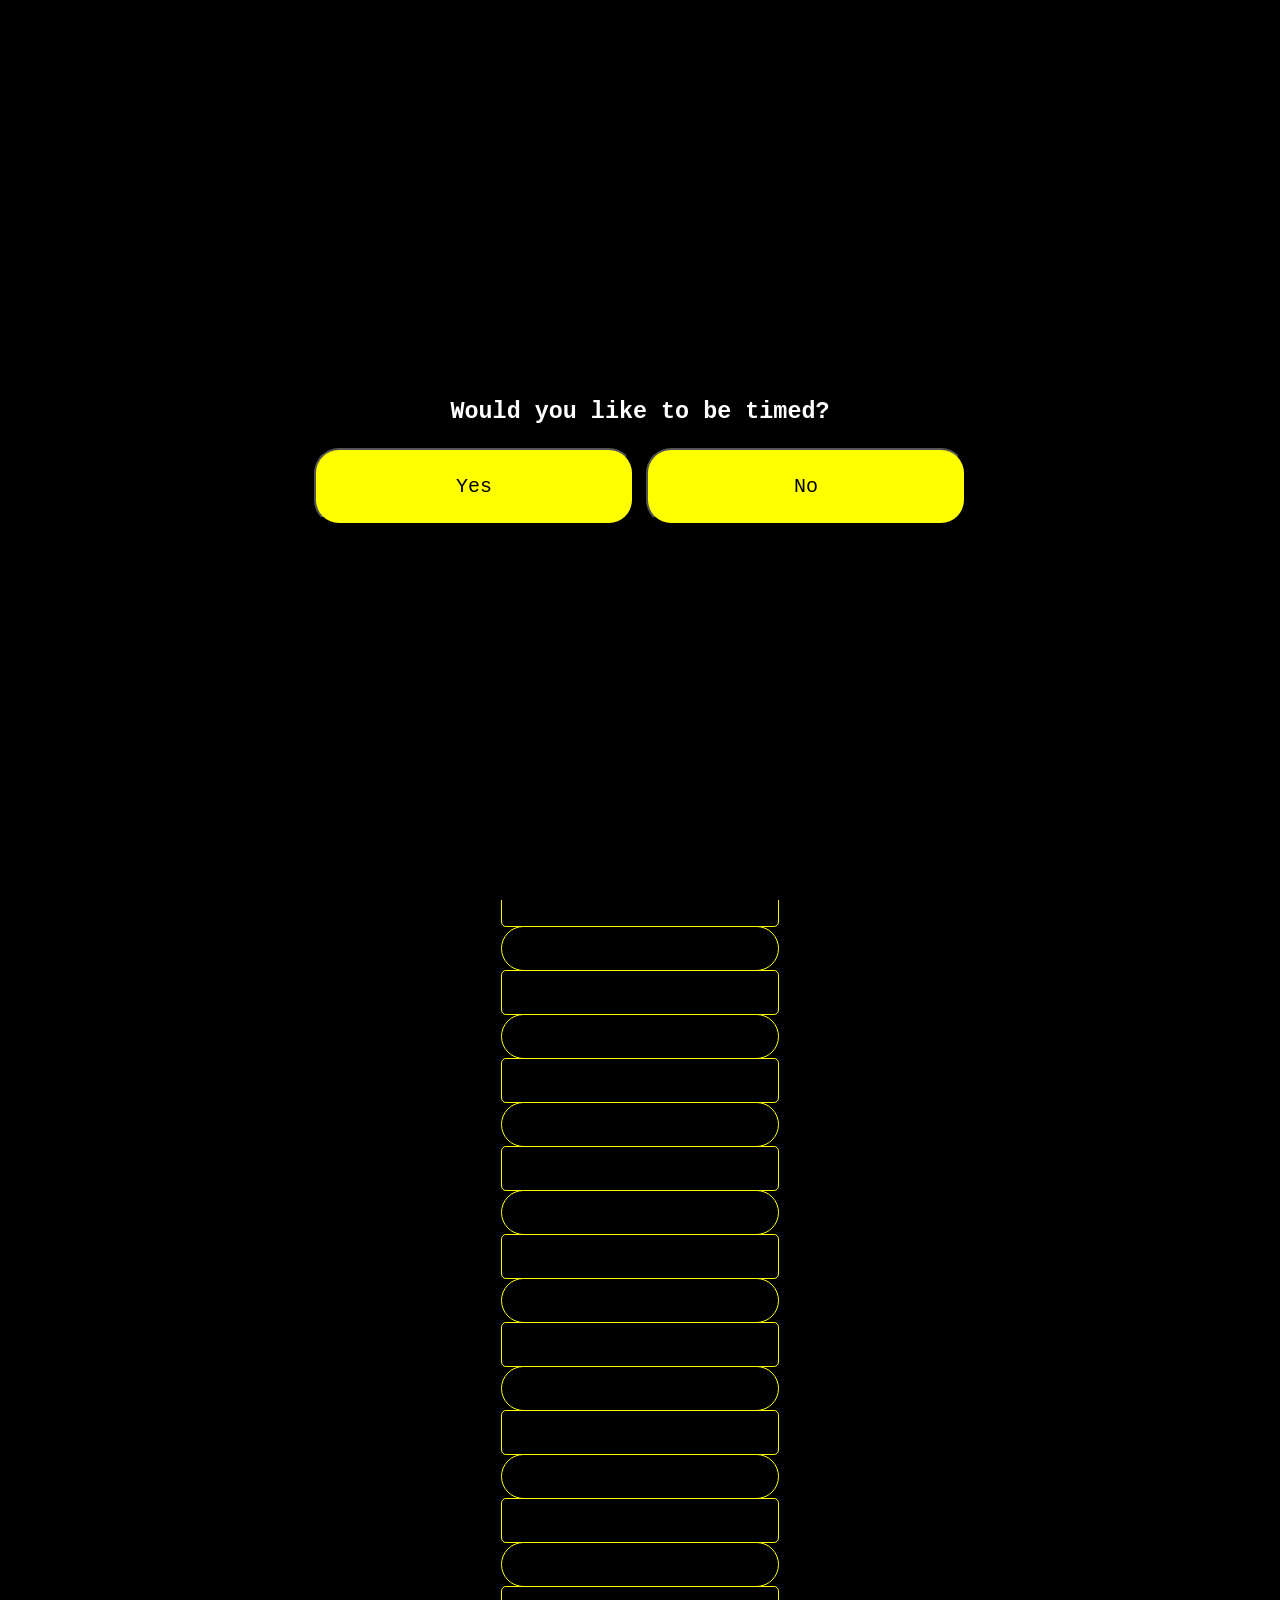
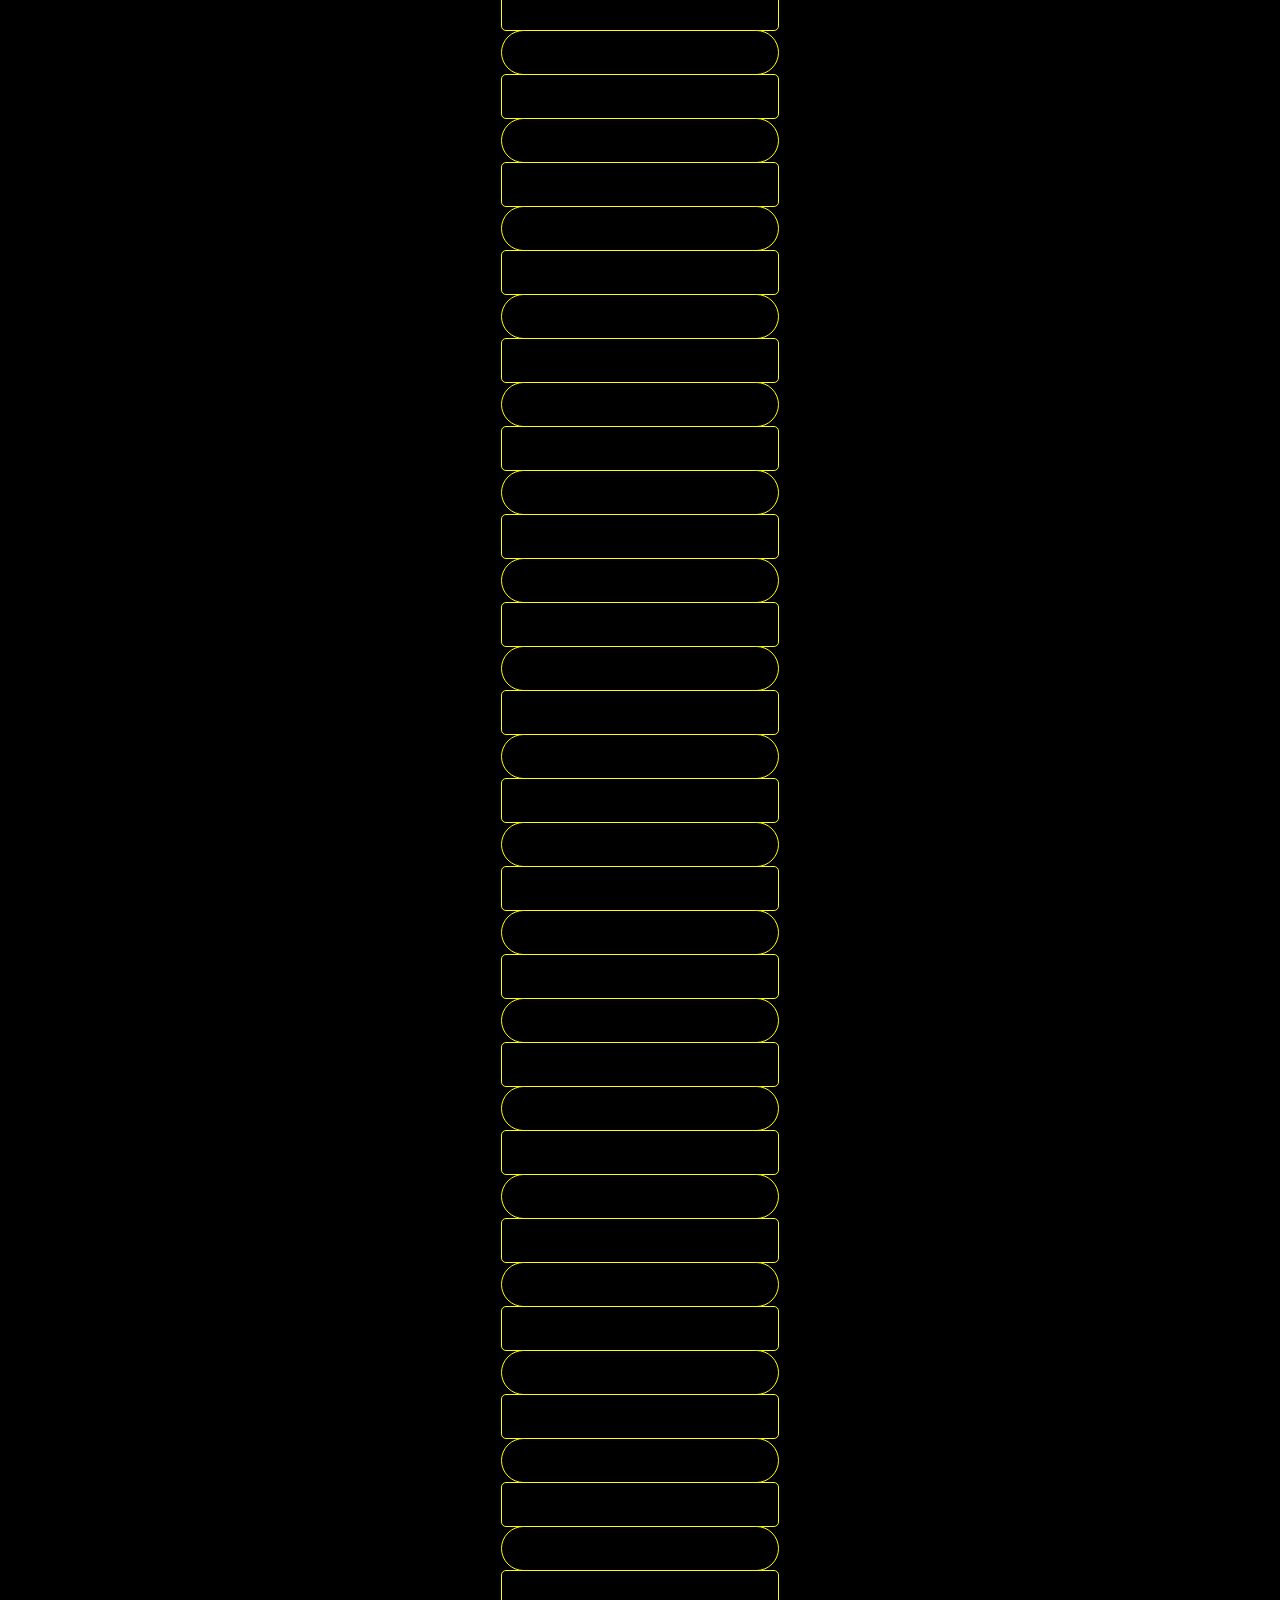
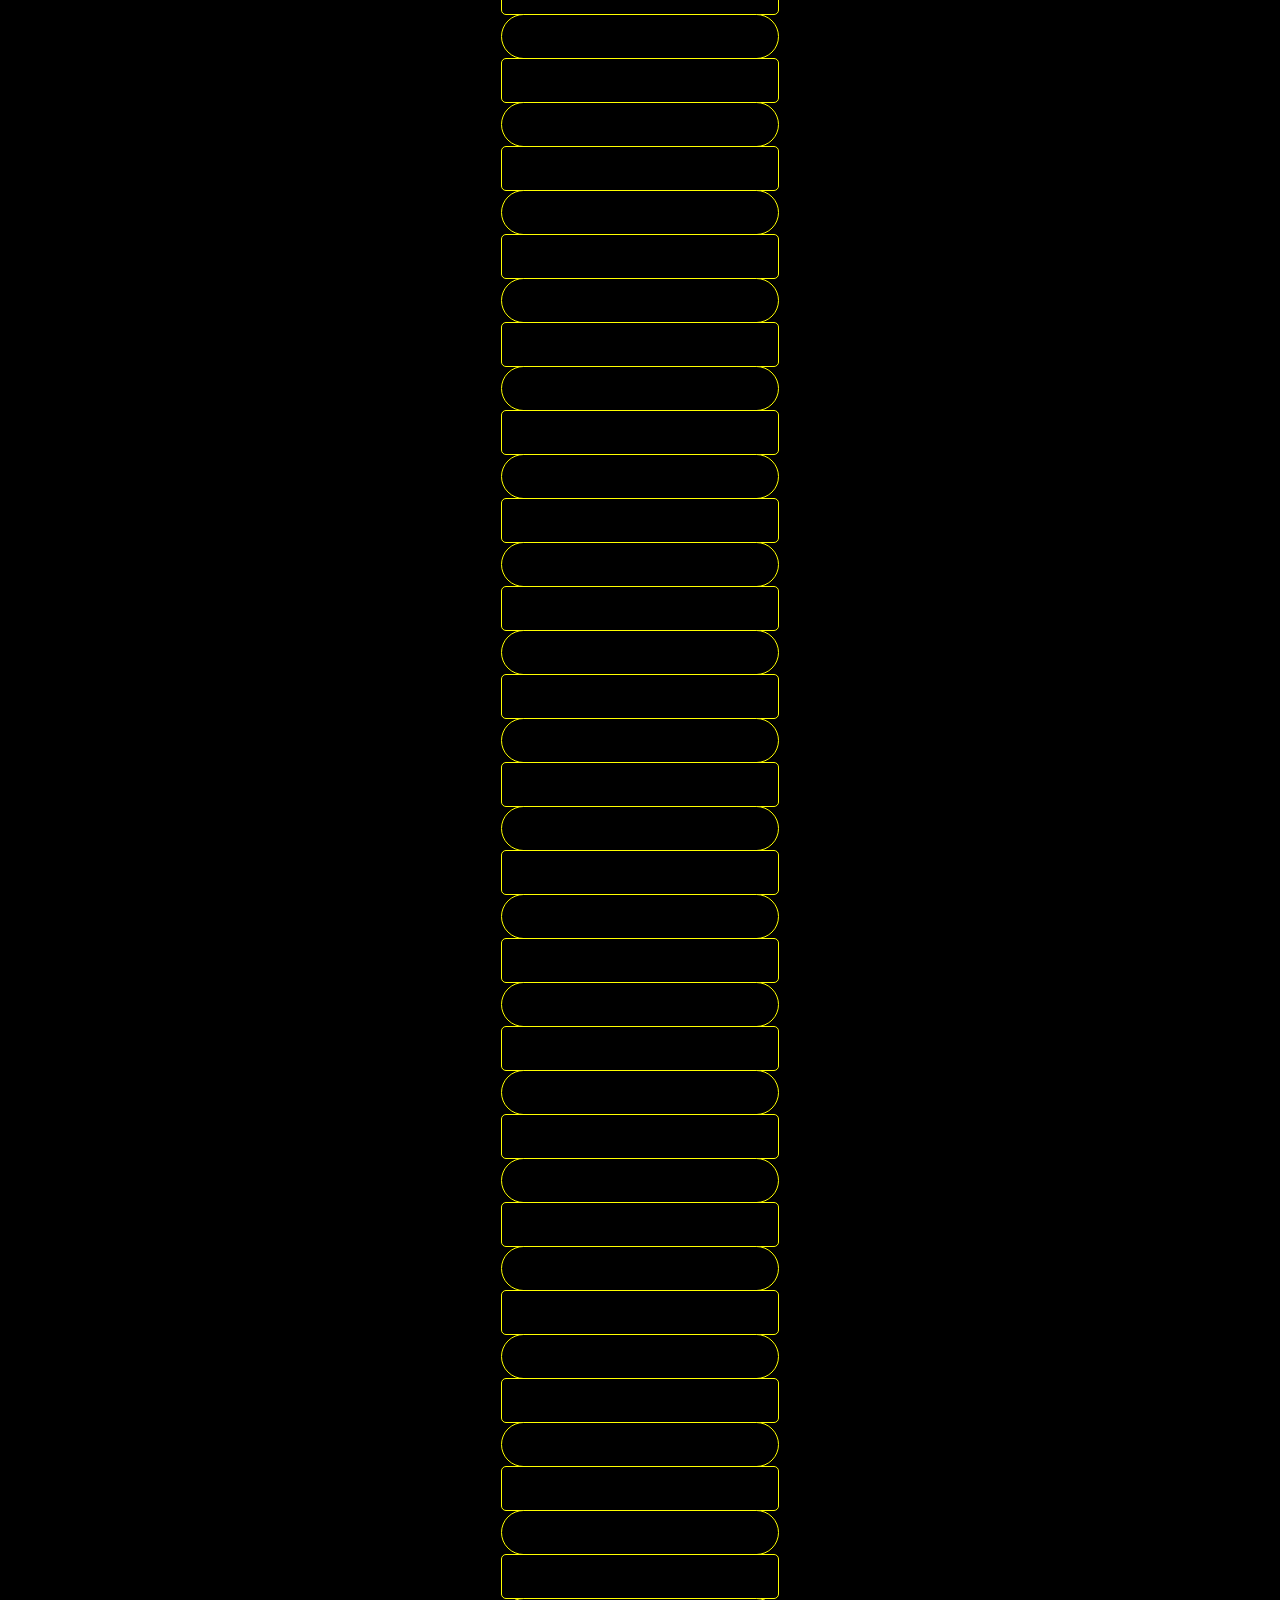
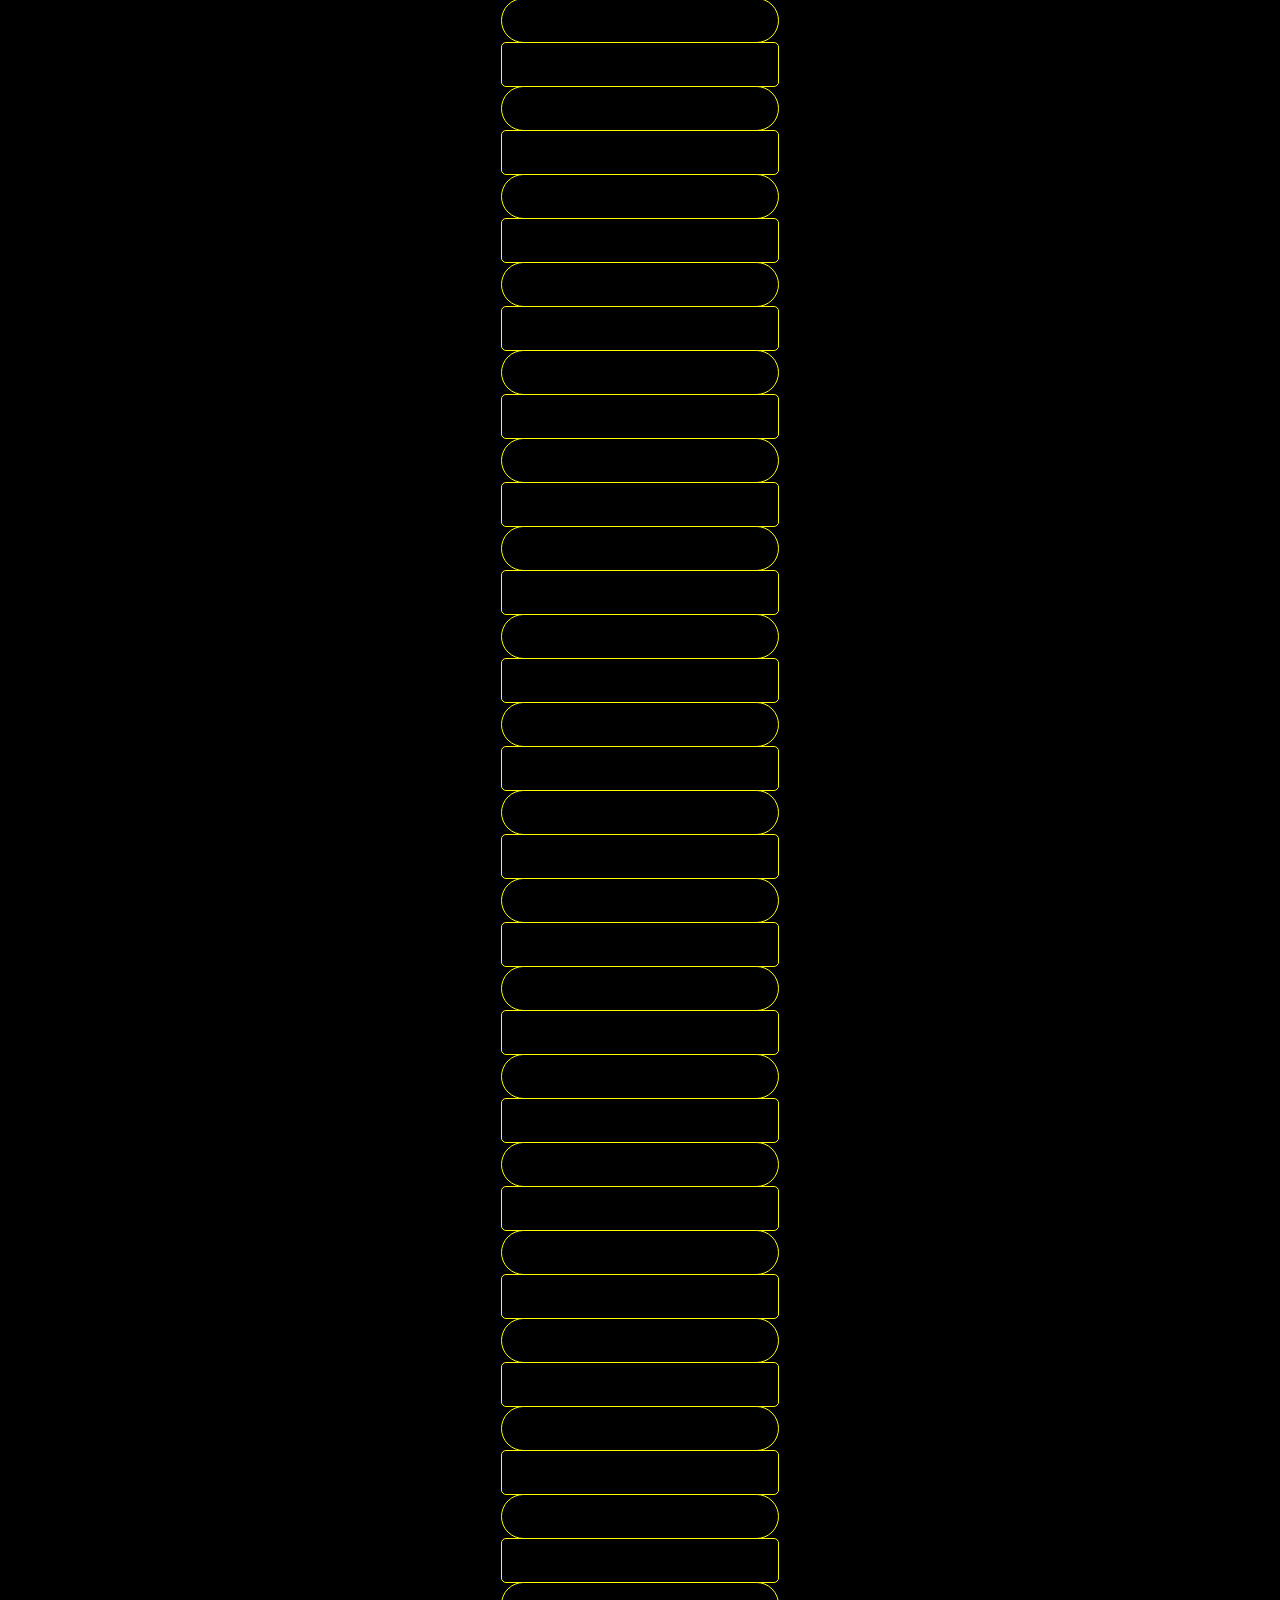
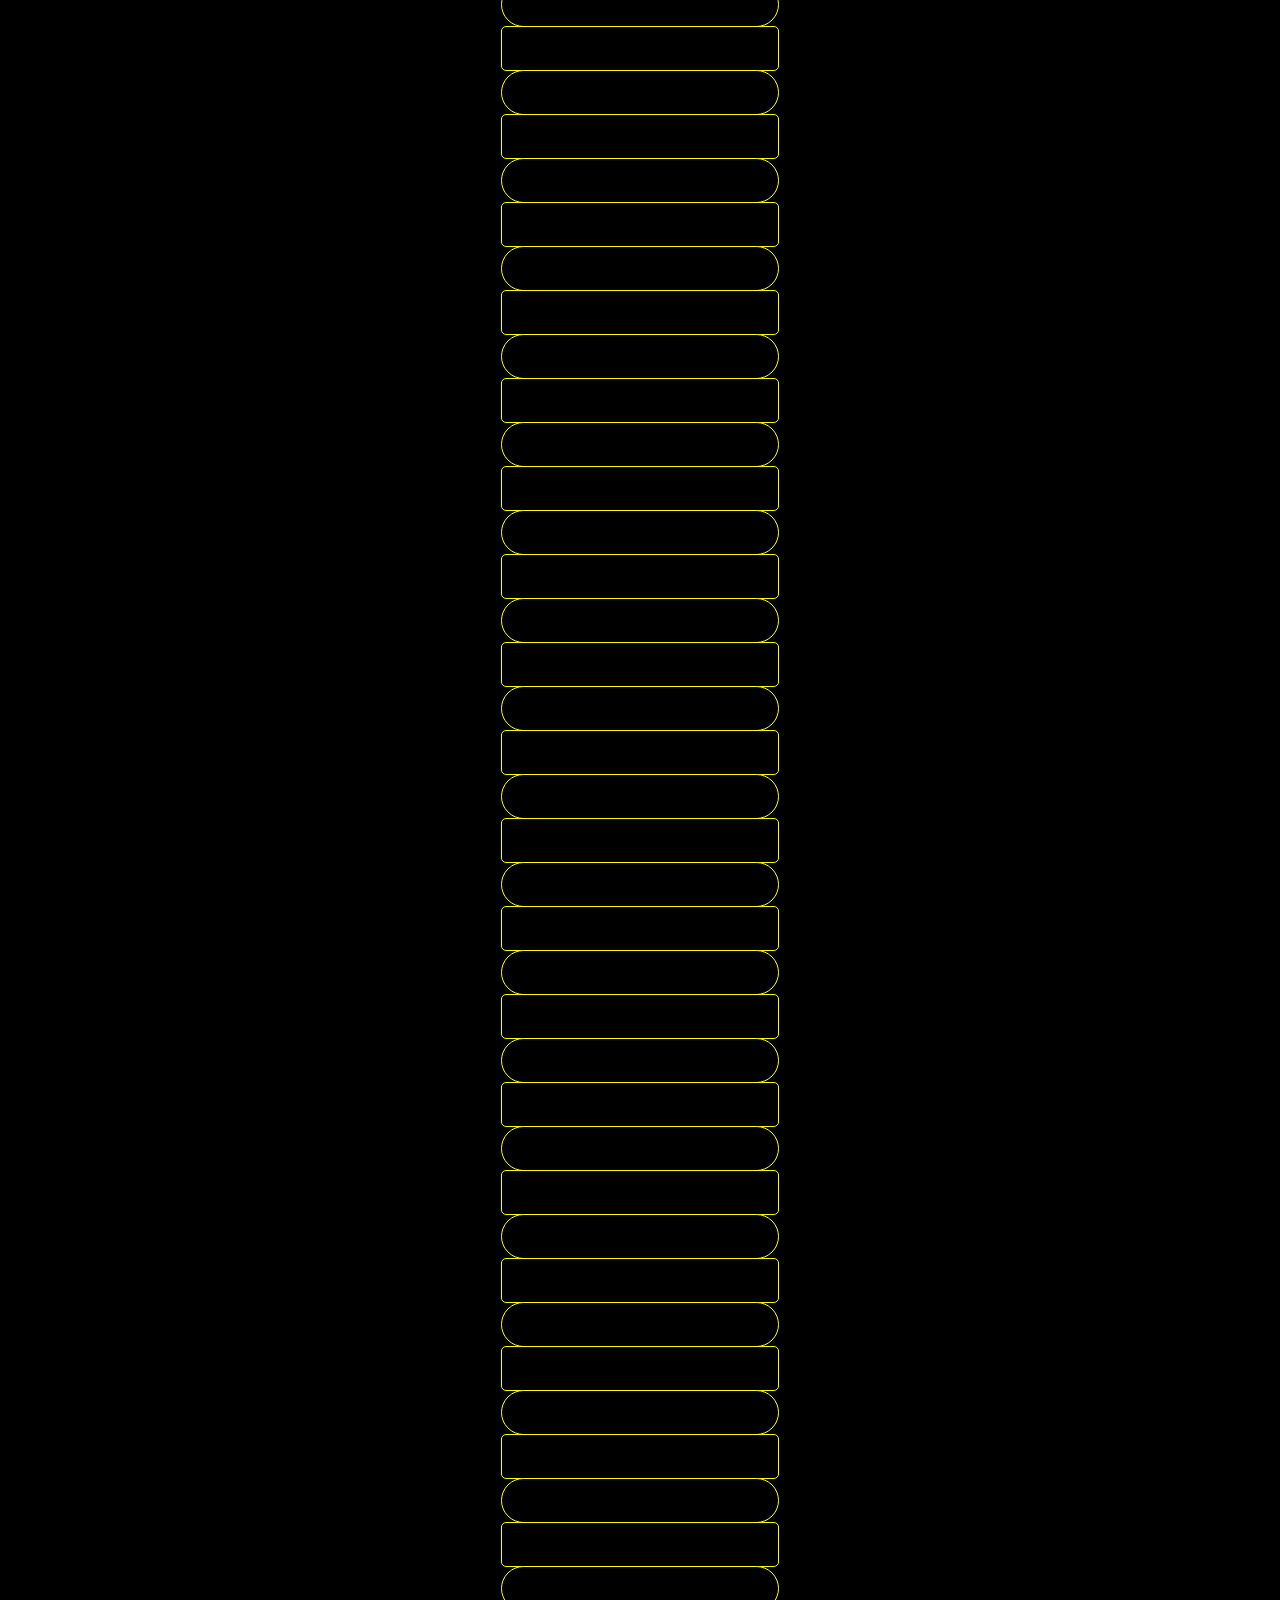
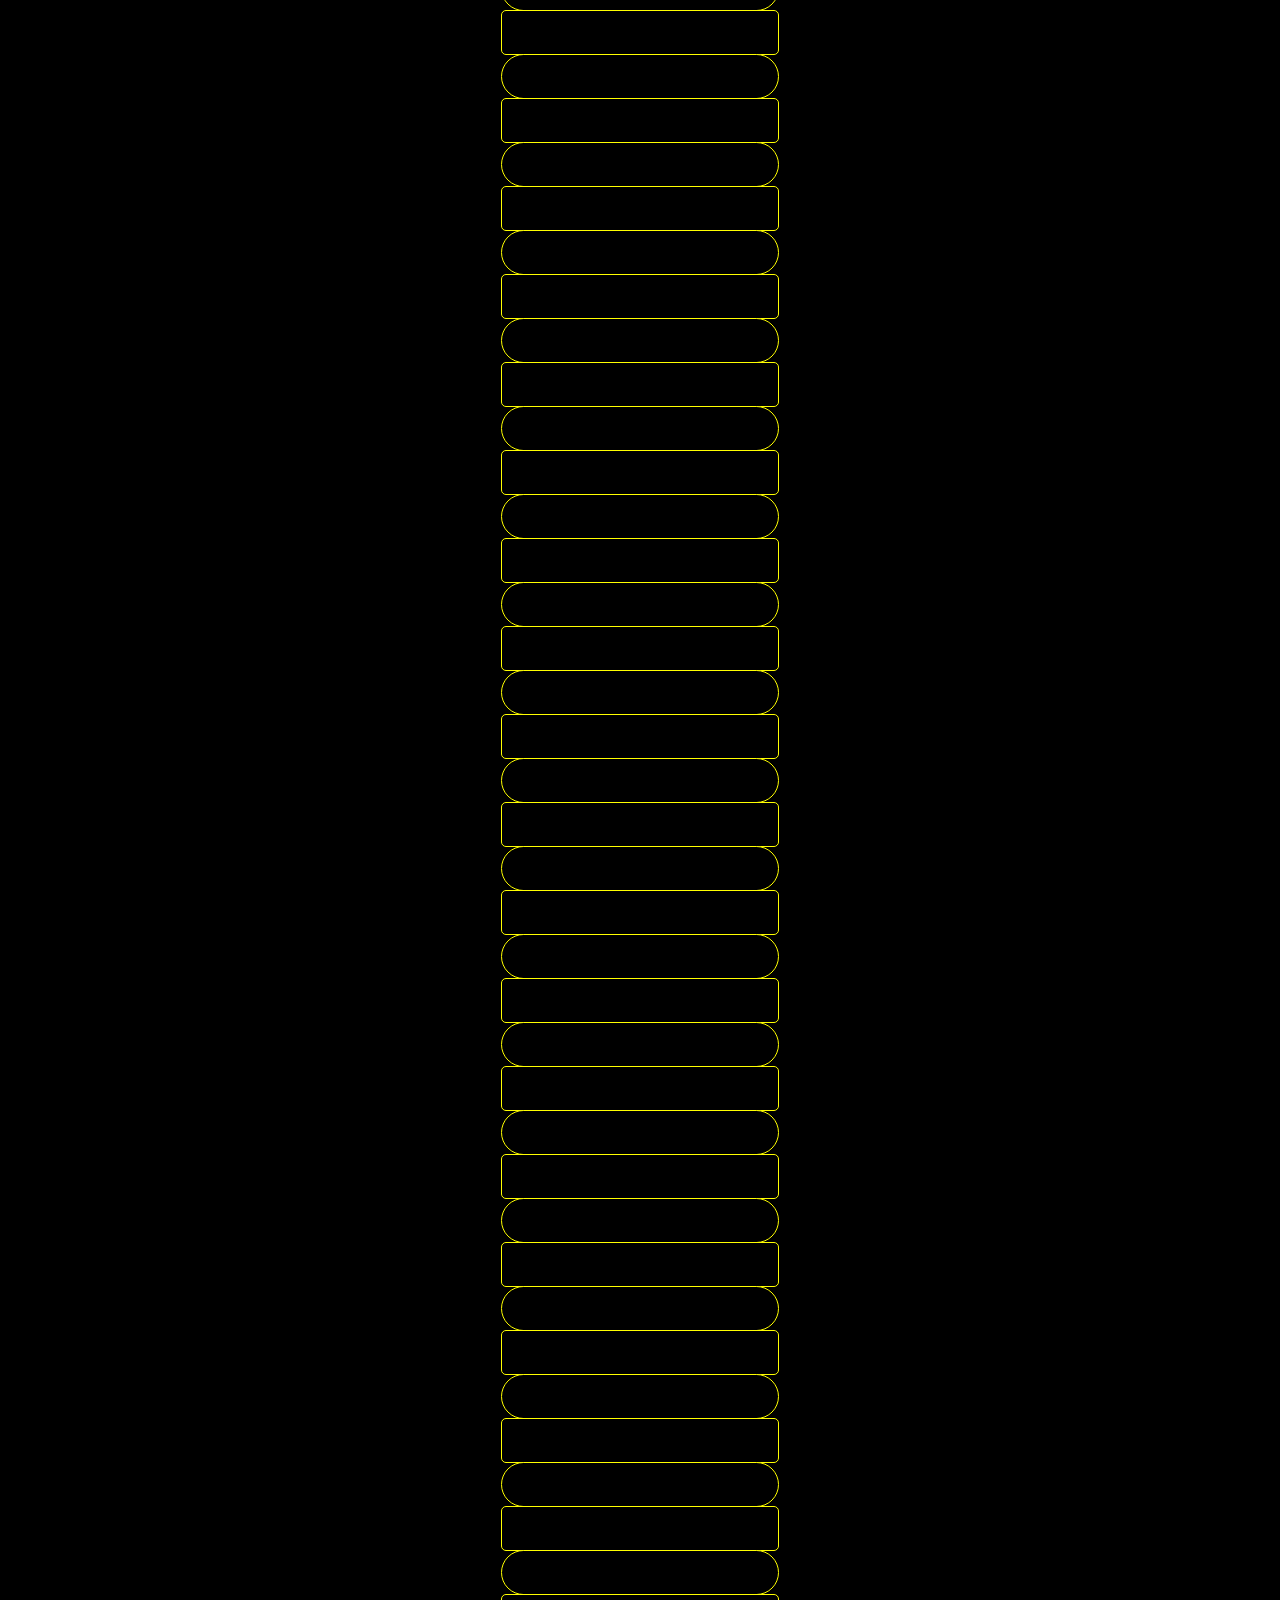
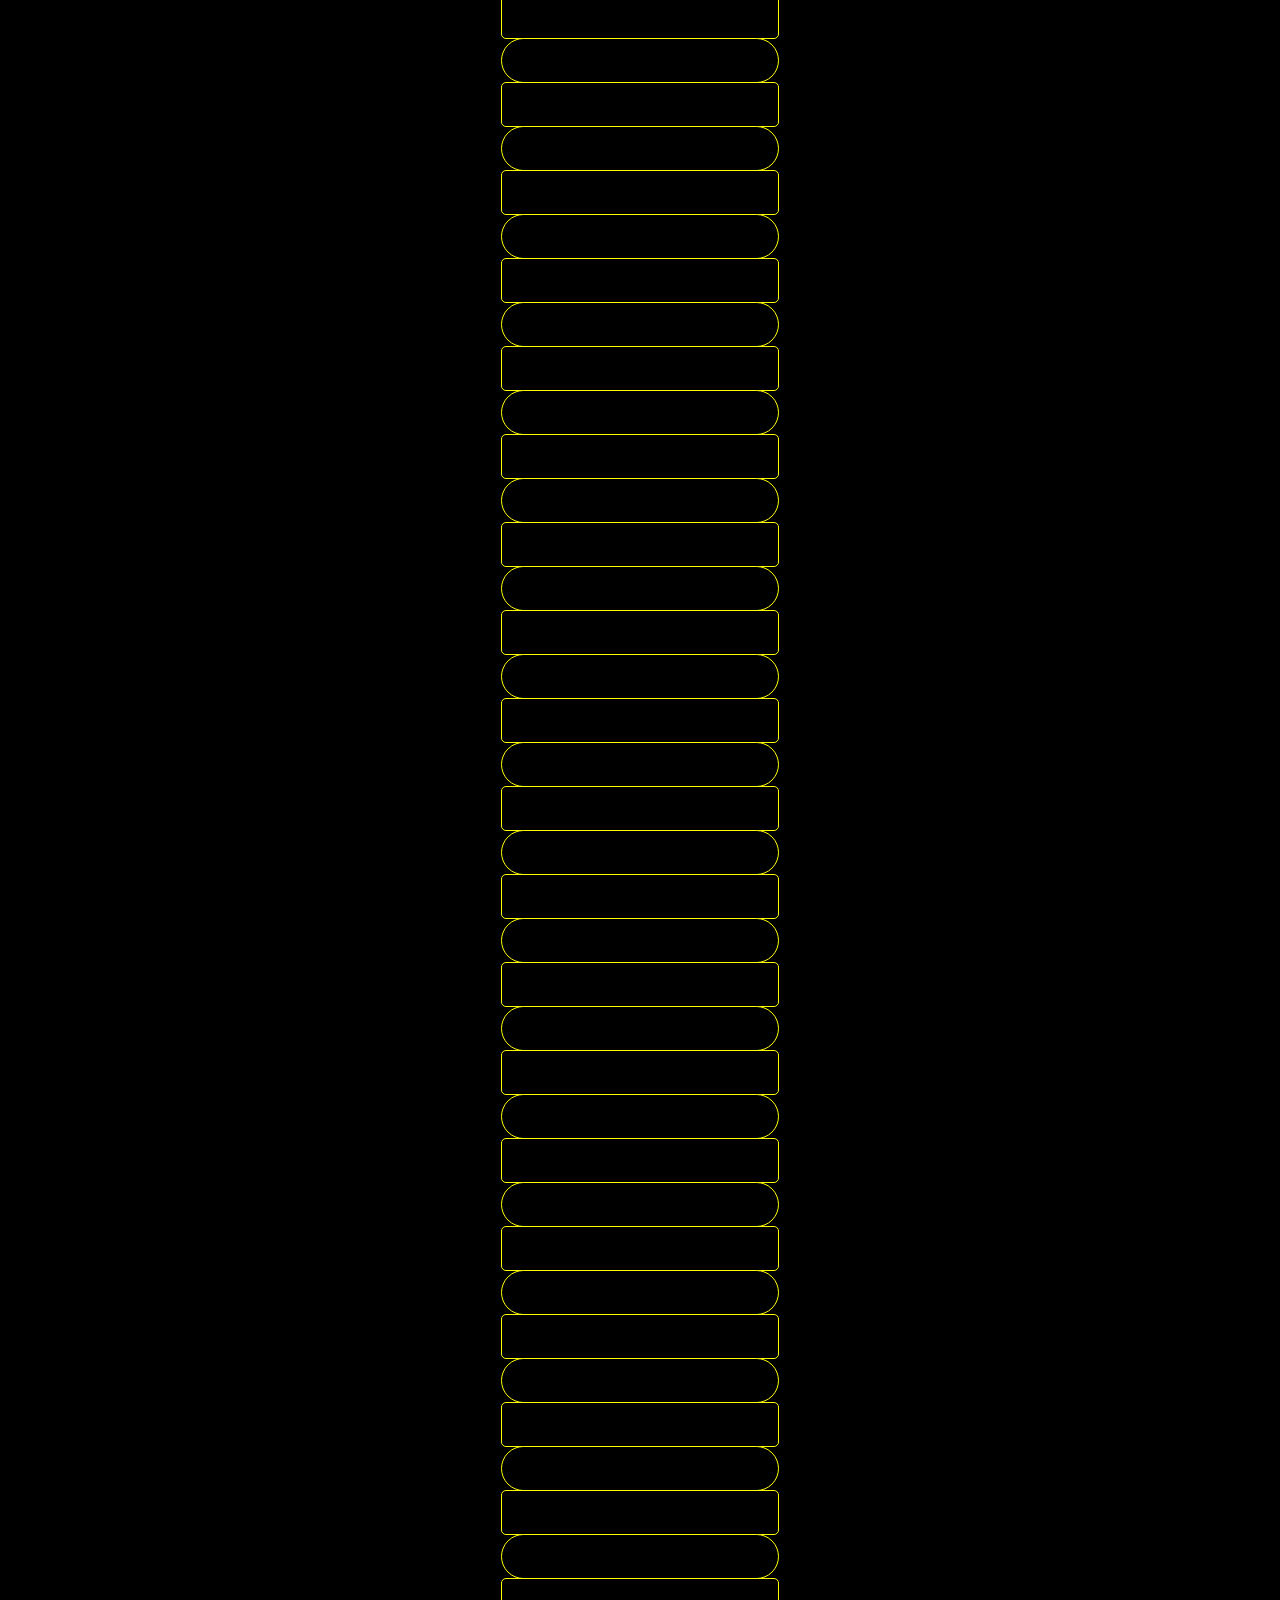
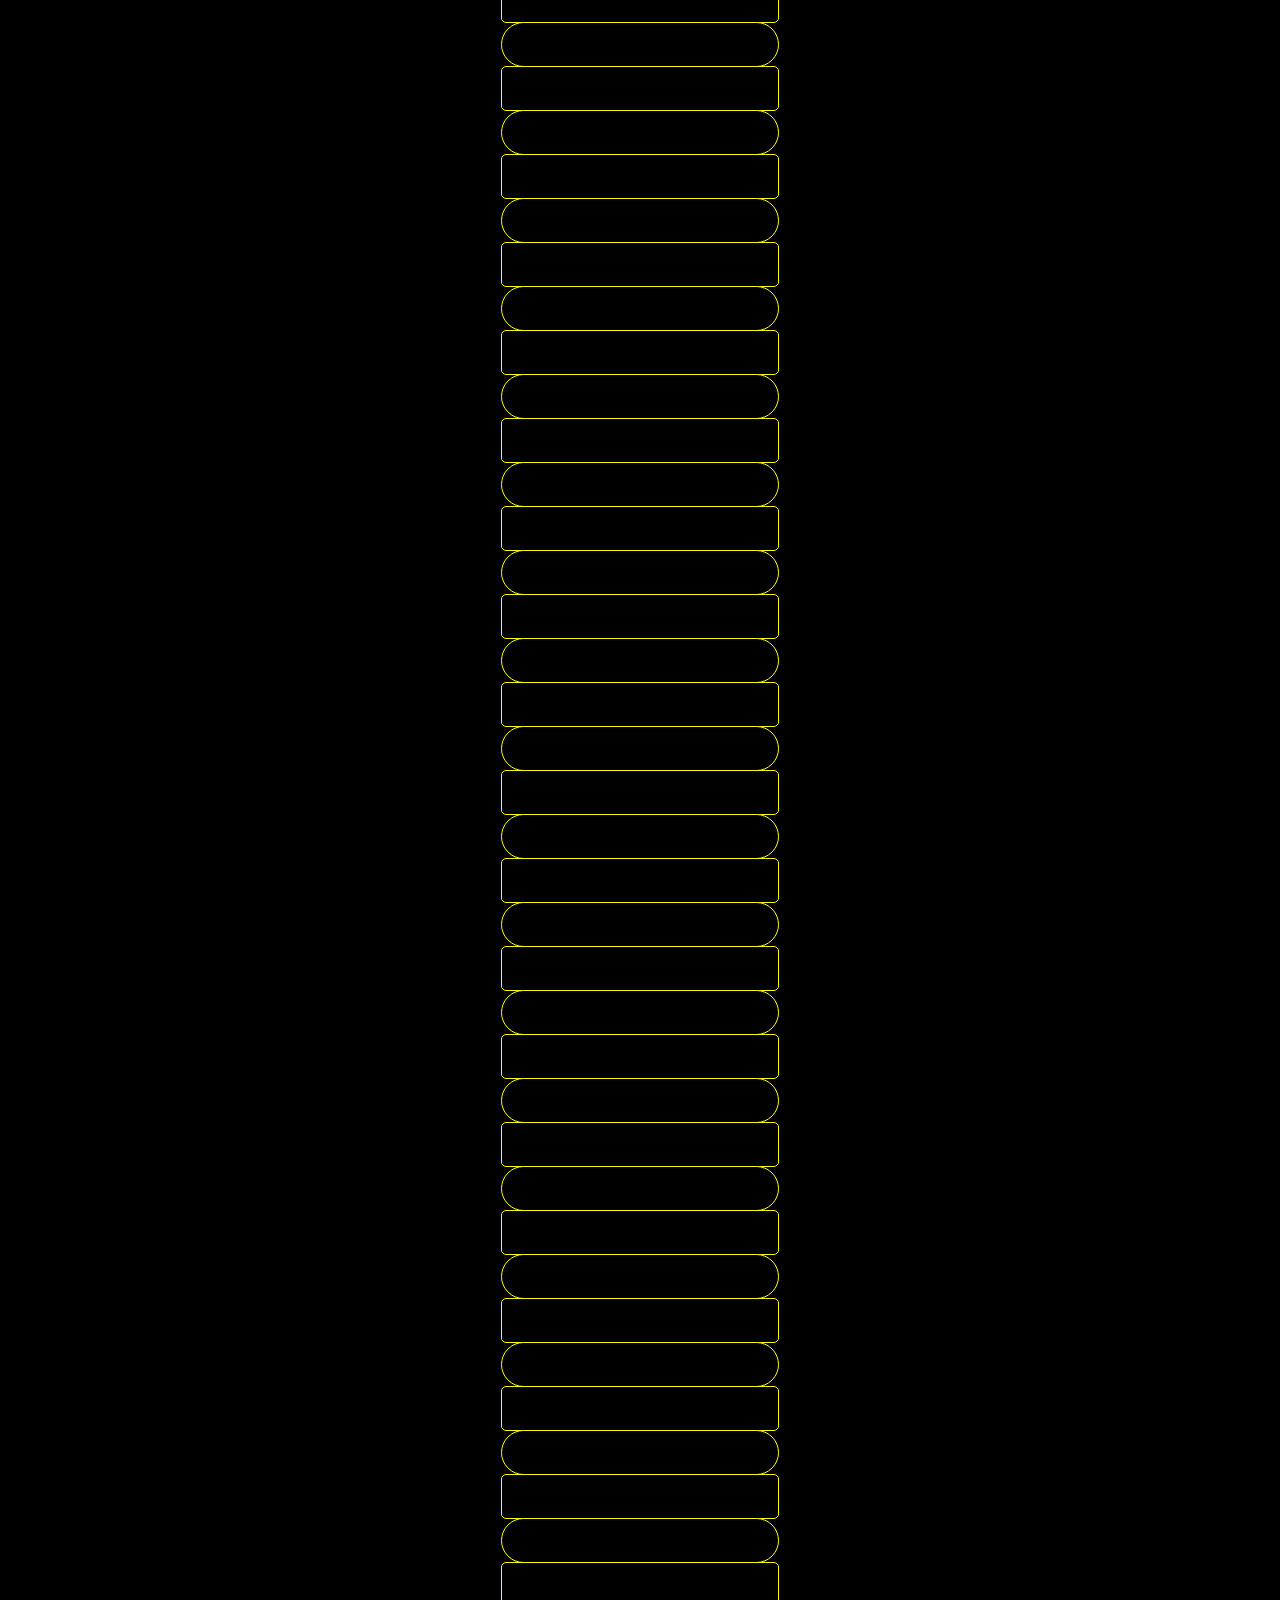
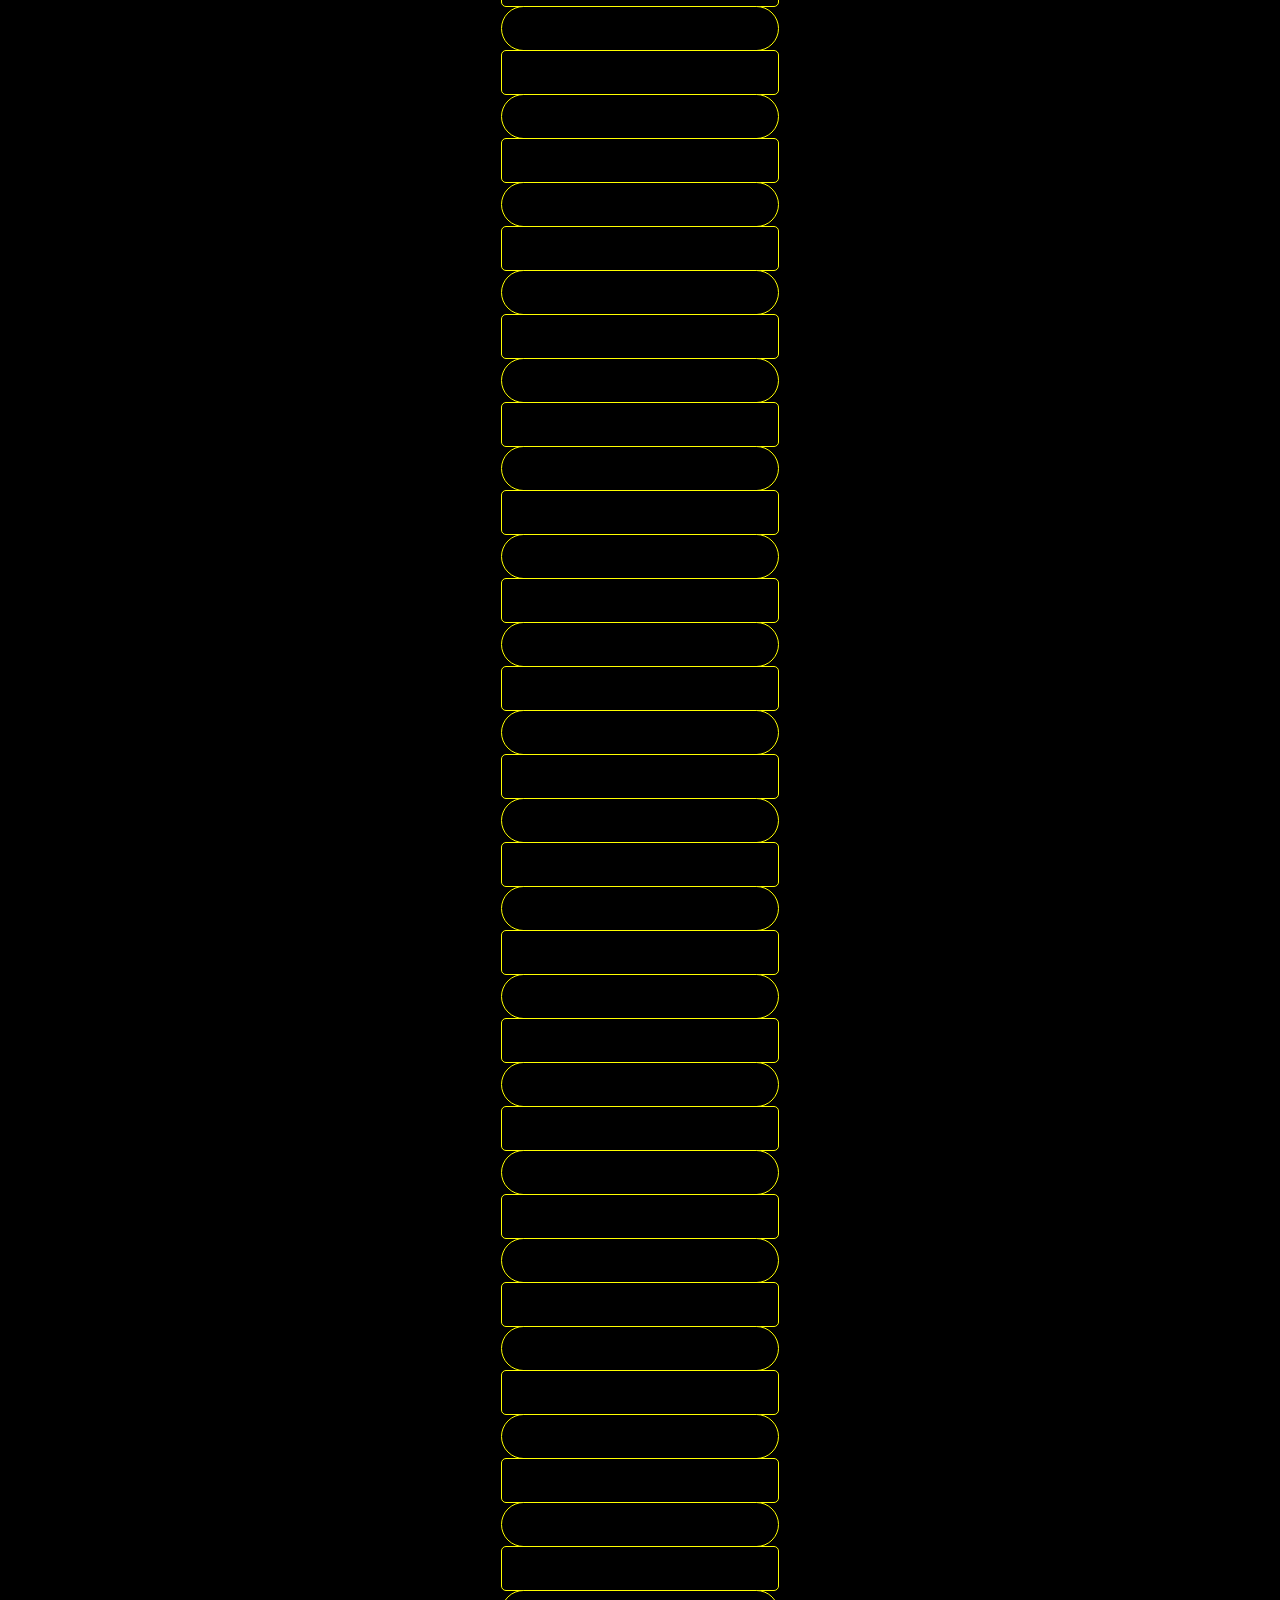
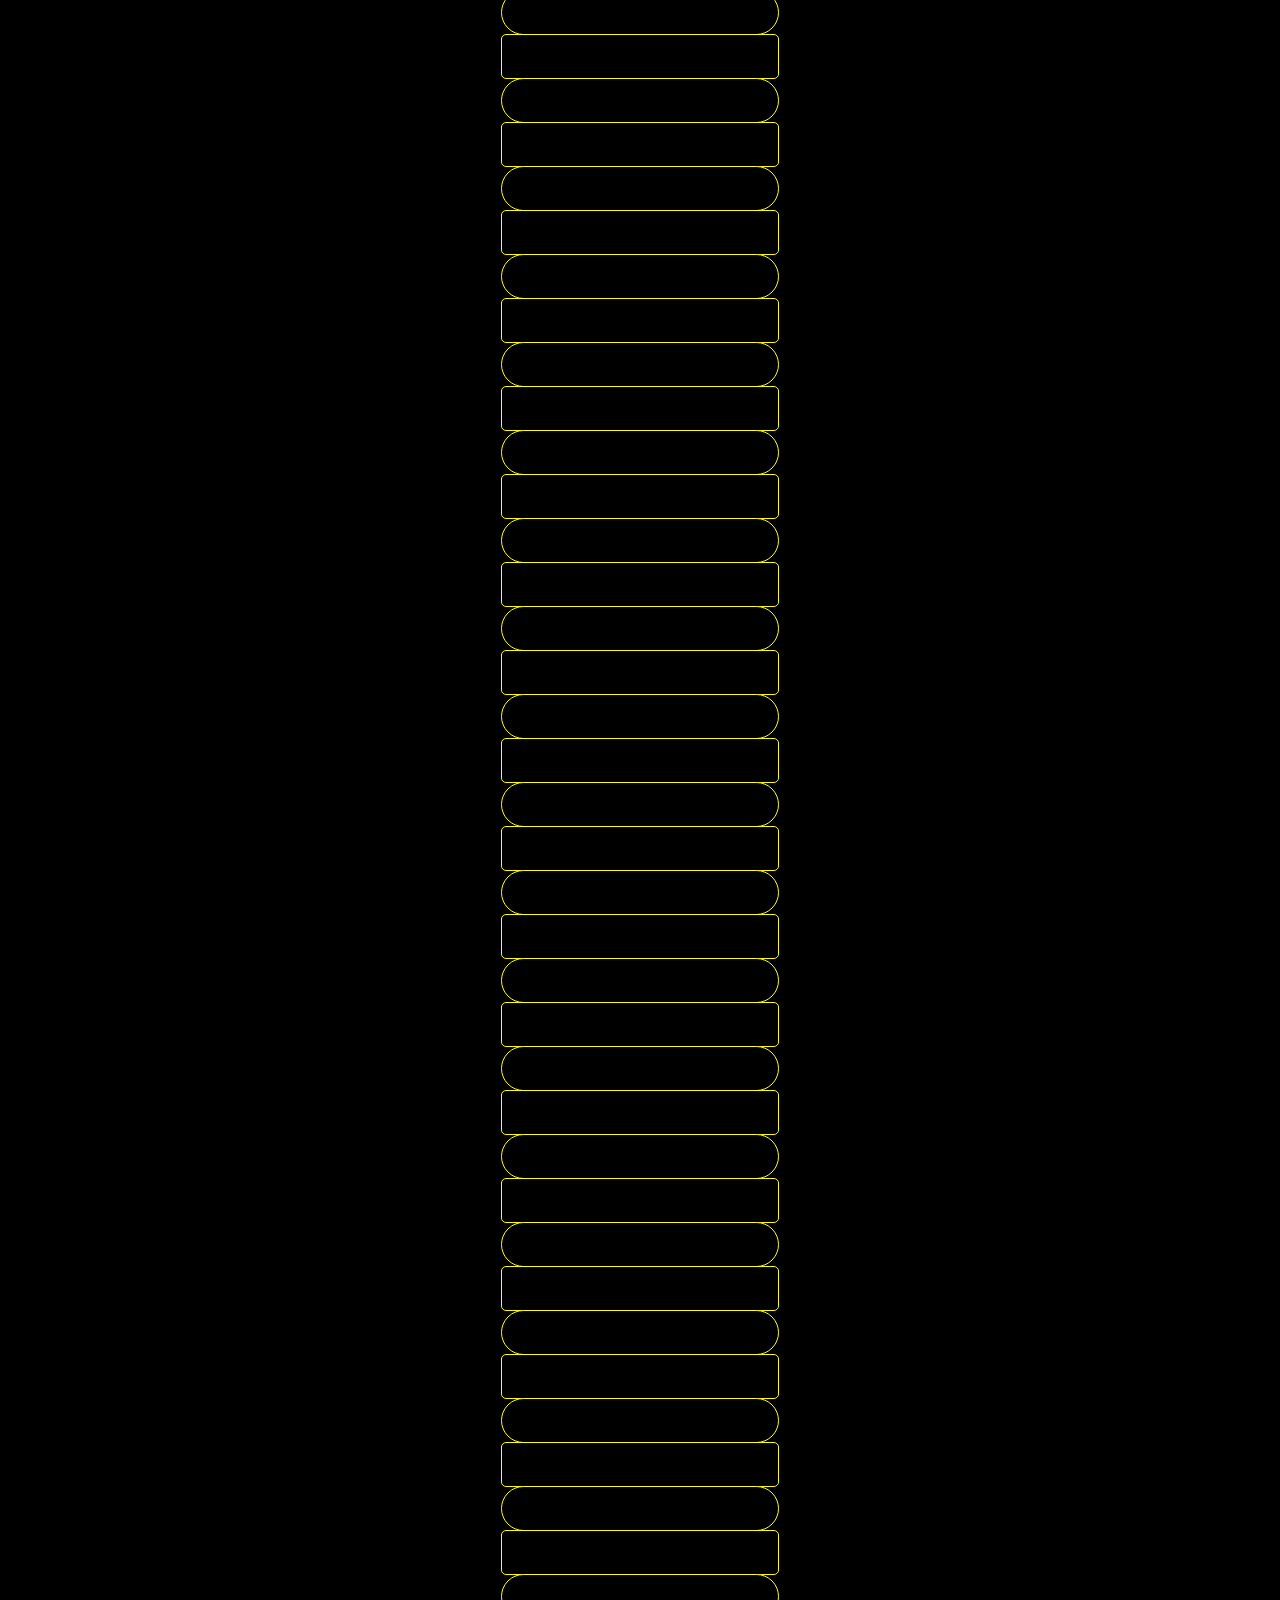
<file: index.html>
<!DOCTYPE html>
<html lang="en">
<head>
    <title>Lyric Guesser</title>
    <meta content="width=device-width, initial-scale=1" name="viewport" />
    <link rel="stylesheet" href="main.css">
</head>
<body id="body">

<h1 id="top">Lyric Guesser</h1>
<h3>Type a word to guess it. All matching words in the song will then be revealed.</h3>
<div id="popup">
    <h3>Would you like to be timed?</h3>
    <br>
    <button id="start-timer">Yes</button>
    <button id="cancel-popup">No</button>
</div>

<div id="guess-container">
    <label for="guess-box"></label>
    <input autofocus type="text" id="guess-box">
</div>
<div id="lyrics-container"></div>
<br>
<button id="give-up">Give Up</button>
<div id="stats-container">
    <div id="timer"></div>
    <div id="progress-indicator"></div>
</div>

<script type="text/javascript" src="songs.json"></script>
<script type="text/javascript" src="lyric-handler.js"></script>
<script>
    let startTime = 0;
    let timer = document.getElementById("timer");
    let progress = document.getElementById("progress-indicator");
    let timerVar = 0;
    setupSong('songs.json')
    document.getElementById('guess-box').addEventListener('input', updateGuess)
    document.getElementById('give-up').addEventListener('click', giveUp);
    document.getElementById('cancel-popup').addEventListener('click', function(){
        document.getElementById('popup').style.display = 'none';
        document.getElementById('timer').style.display = 'none';
    });
    document.getElementById('start-timer').addEventListener('click',startTimer);

    function startTimer(){
        document.getElementById('popup').style.display = 'none';
        startTime = Date.now();
        timerVar = setInterval(timerUpdate, 1000);
    }

    function stopTimer(){
        clearInterval(timerVar);
    }

    function timerUpdate(){
        timer.innerHTML = msToTime(Date.now() - startTime);
        console.log(progress.innerHTML)
        if(progress.innerHTML === '100%'){
            stopTimer();
        }
    }

    function msToTime(s) {
        let ms = s % 1000;
        s = (s - ms) / 1000;
        let secs = s % 60;
        s = (s - secs) / 60;
        let mins = s % 60;

        return mins.toString().padStart(2, '0') + ':' + secs.toString().padStart(2, '0');
    }
</script>
</body>
</html>
</file>
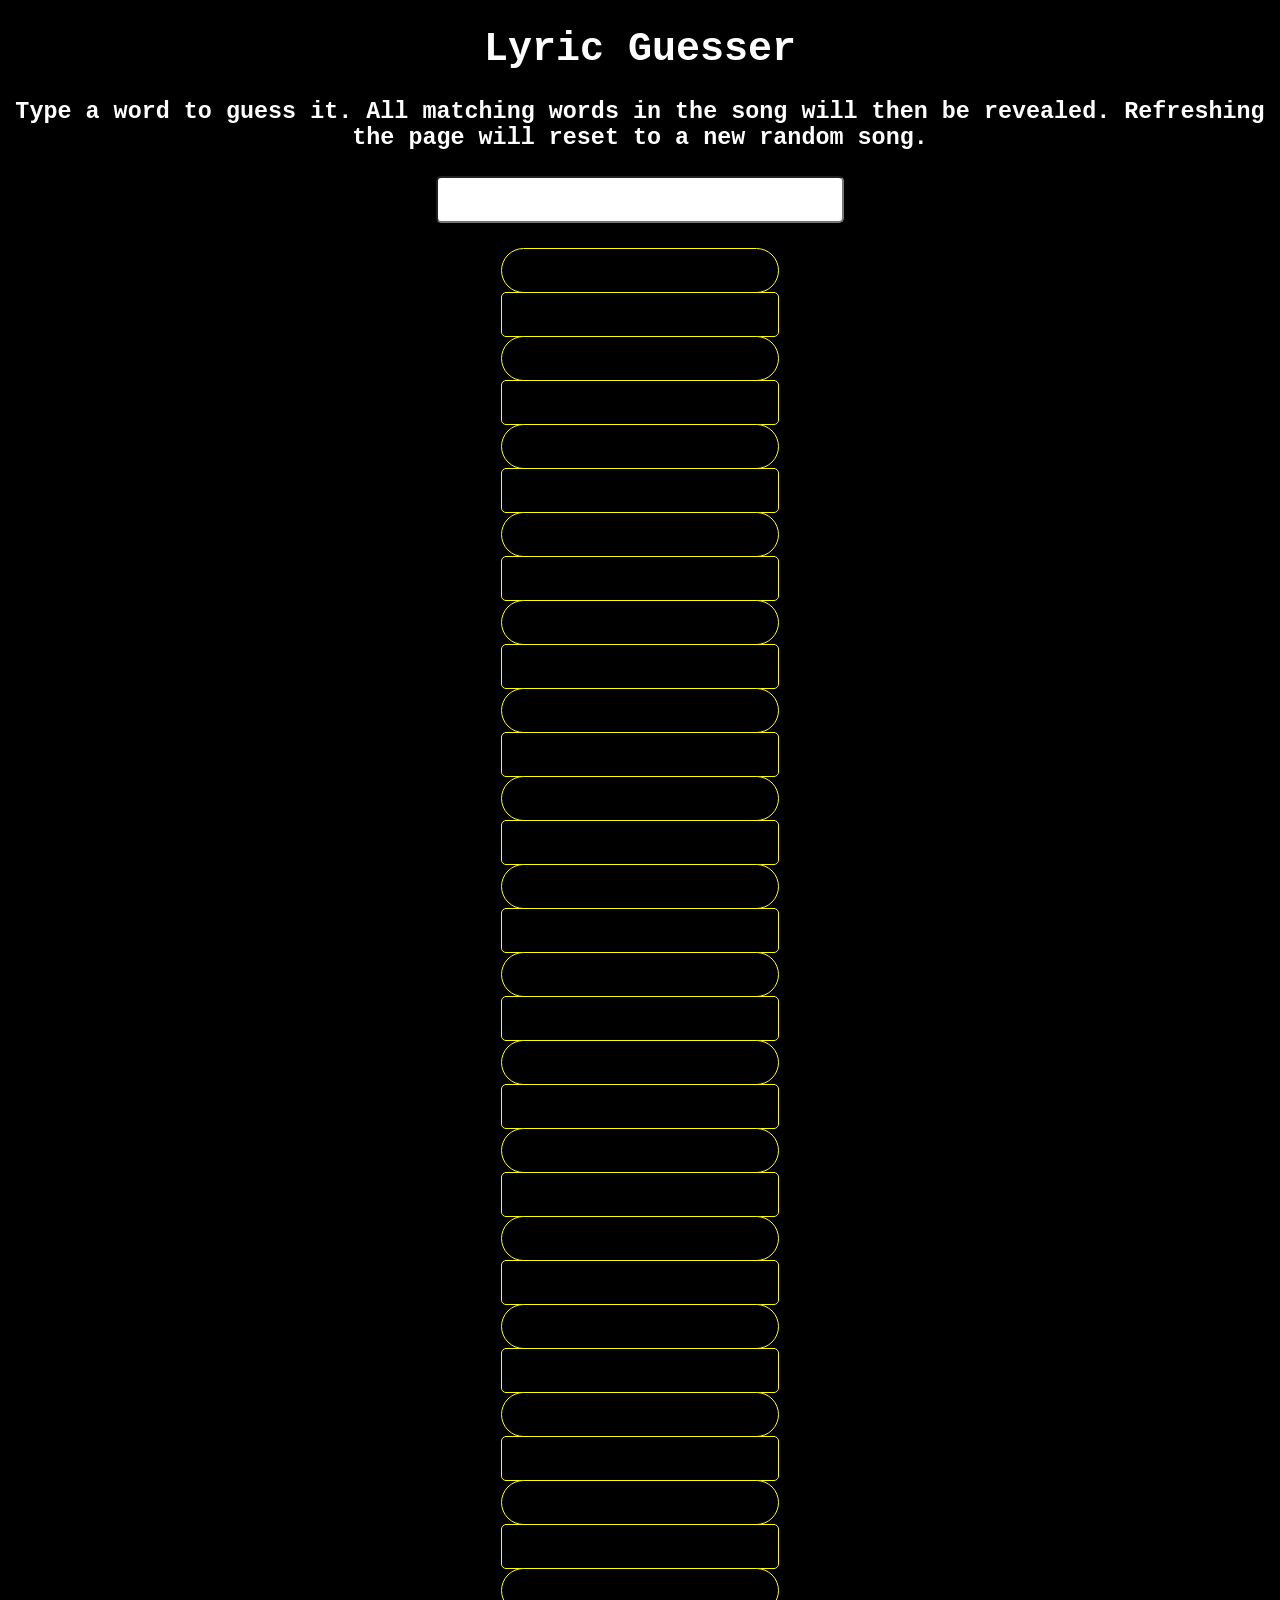
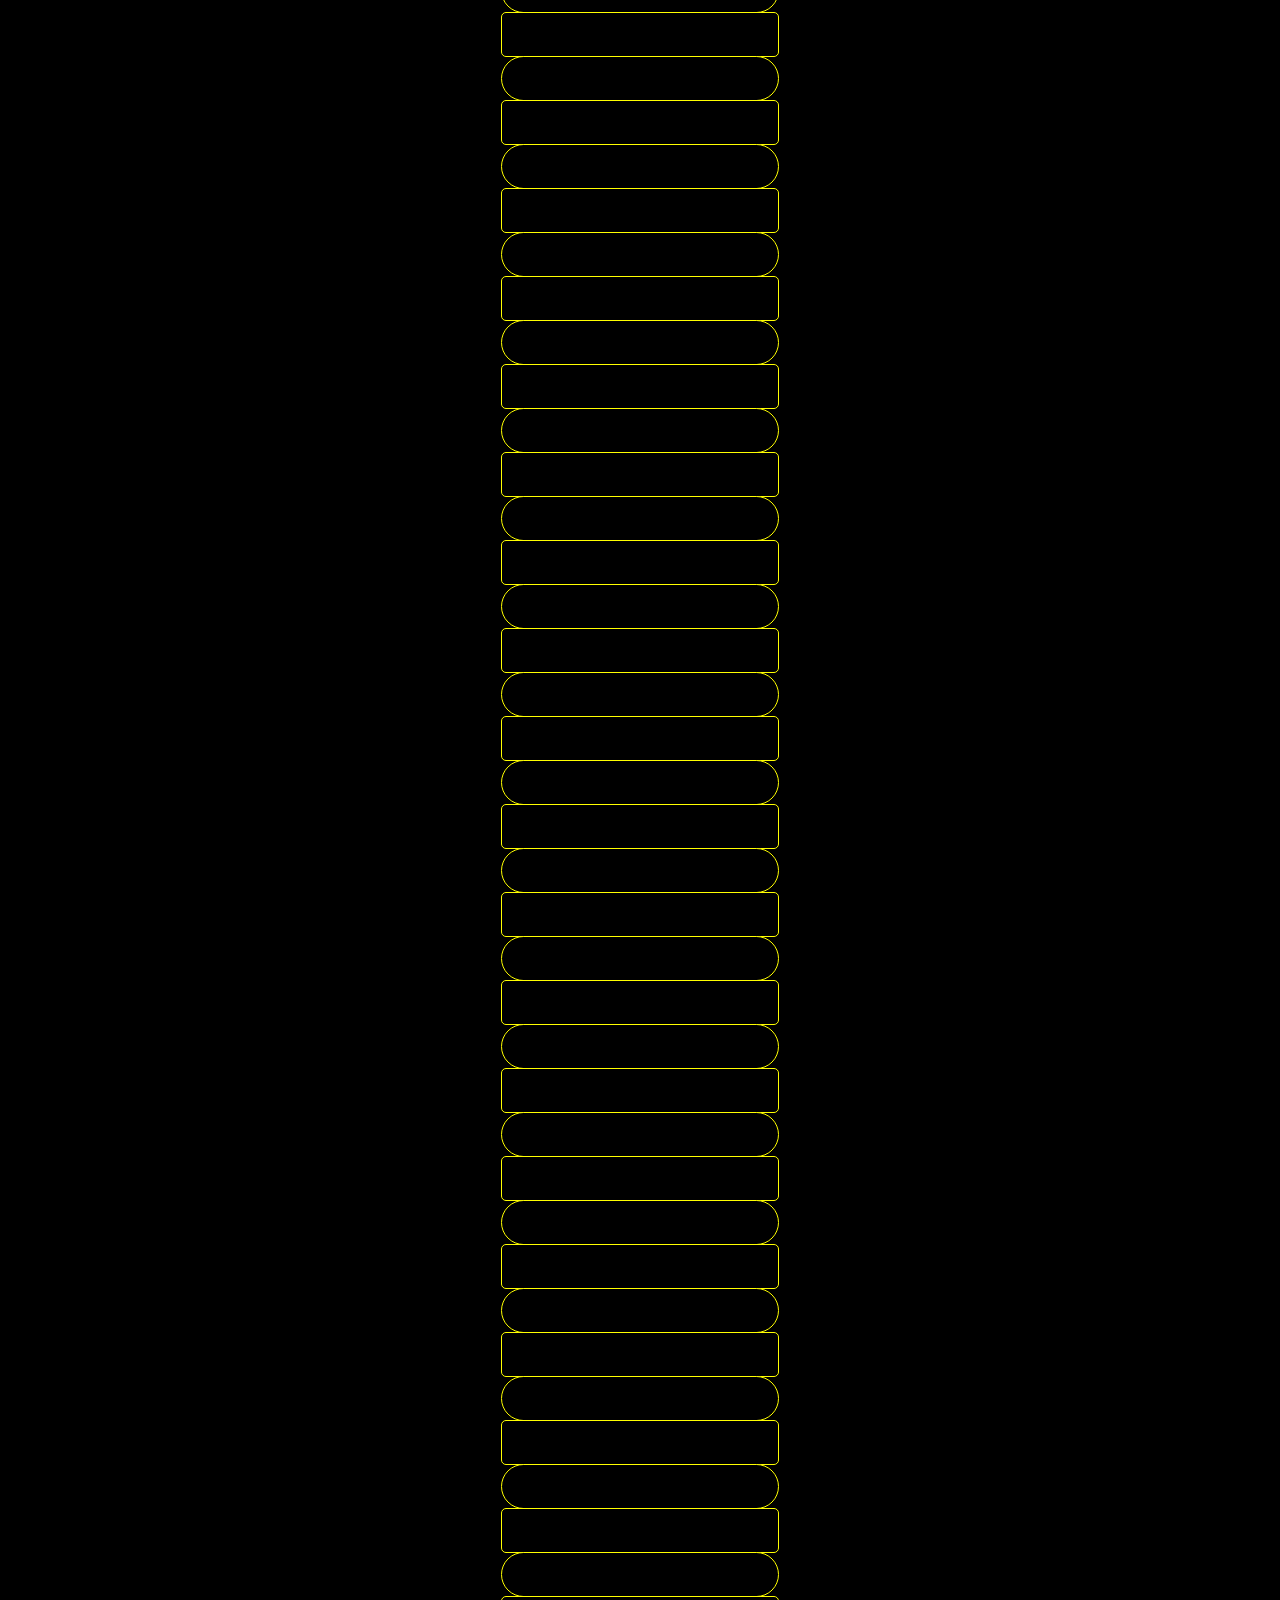
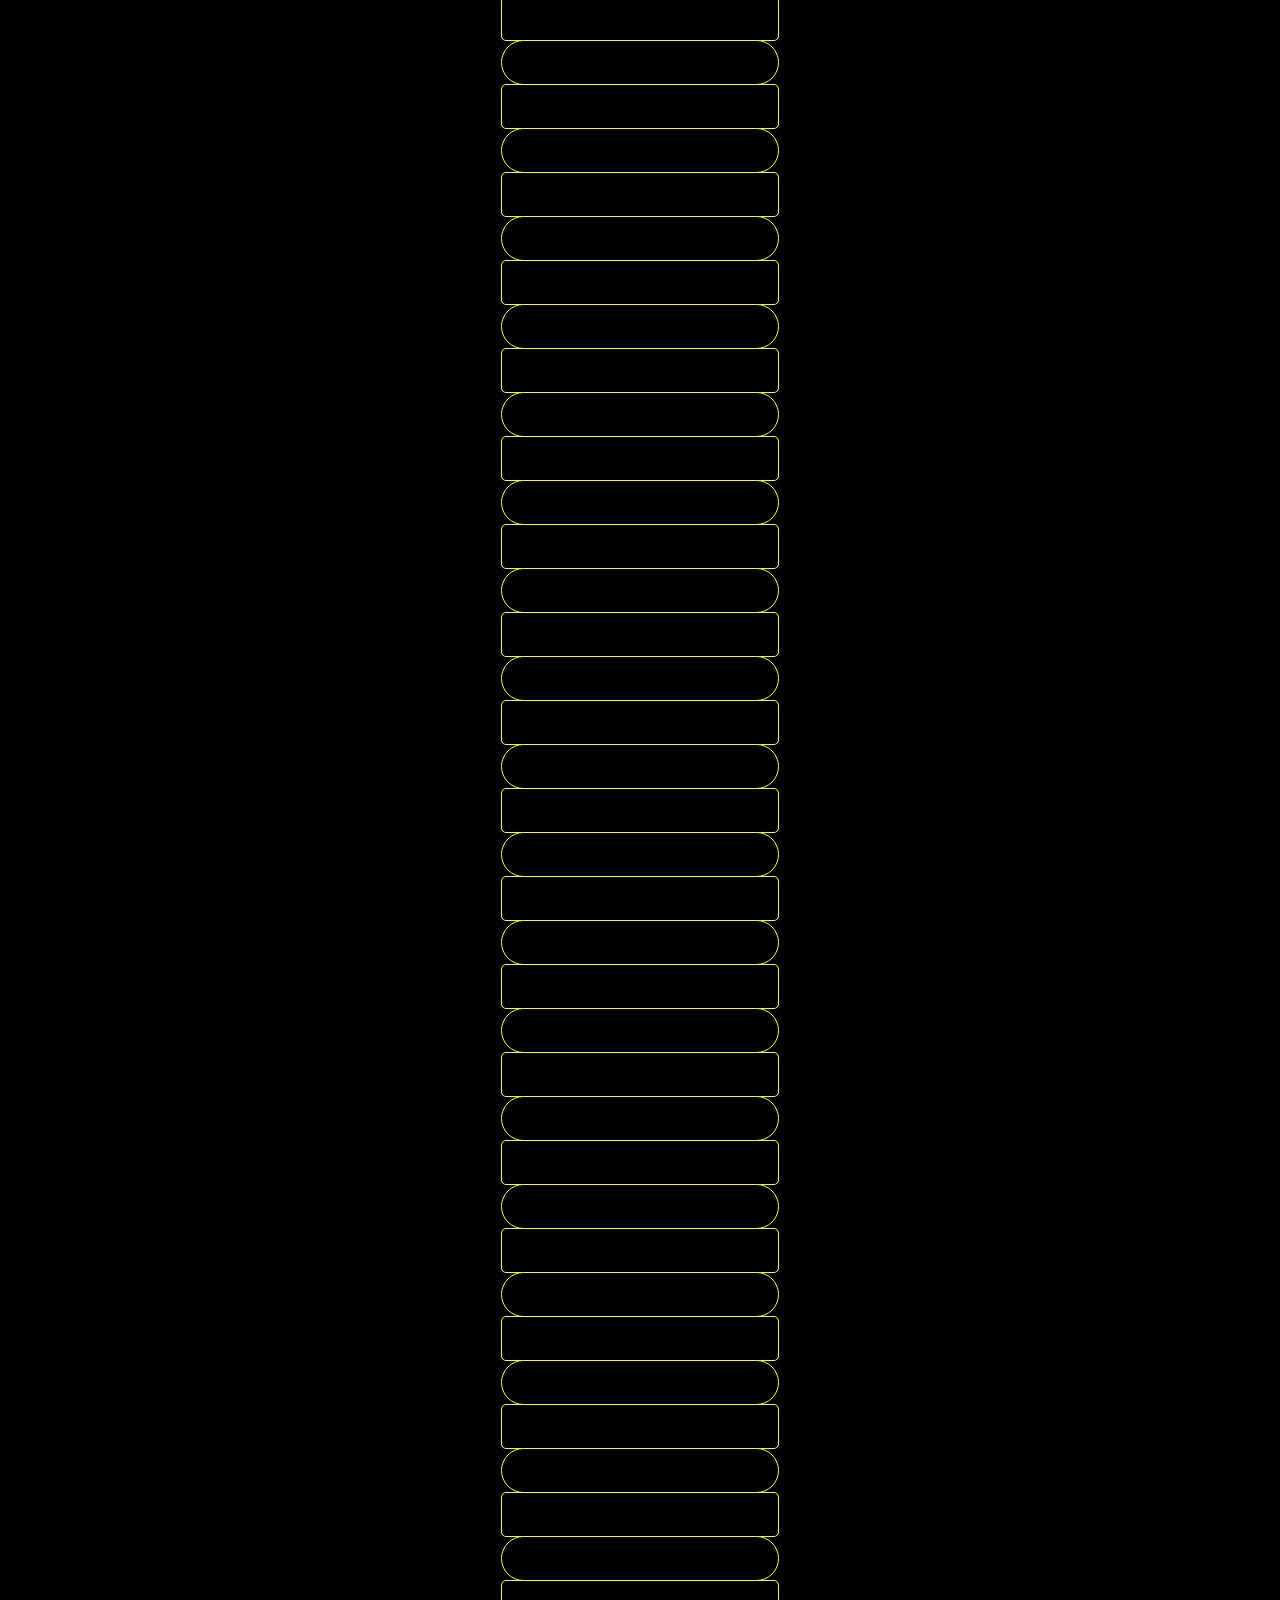
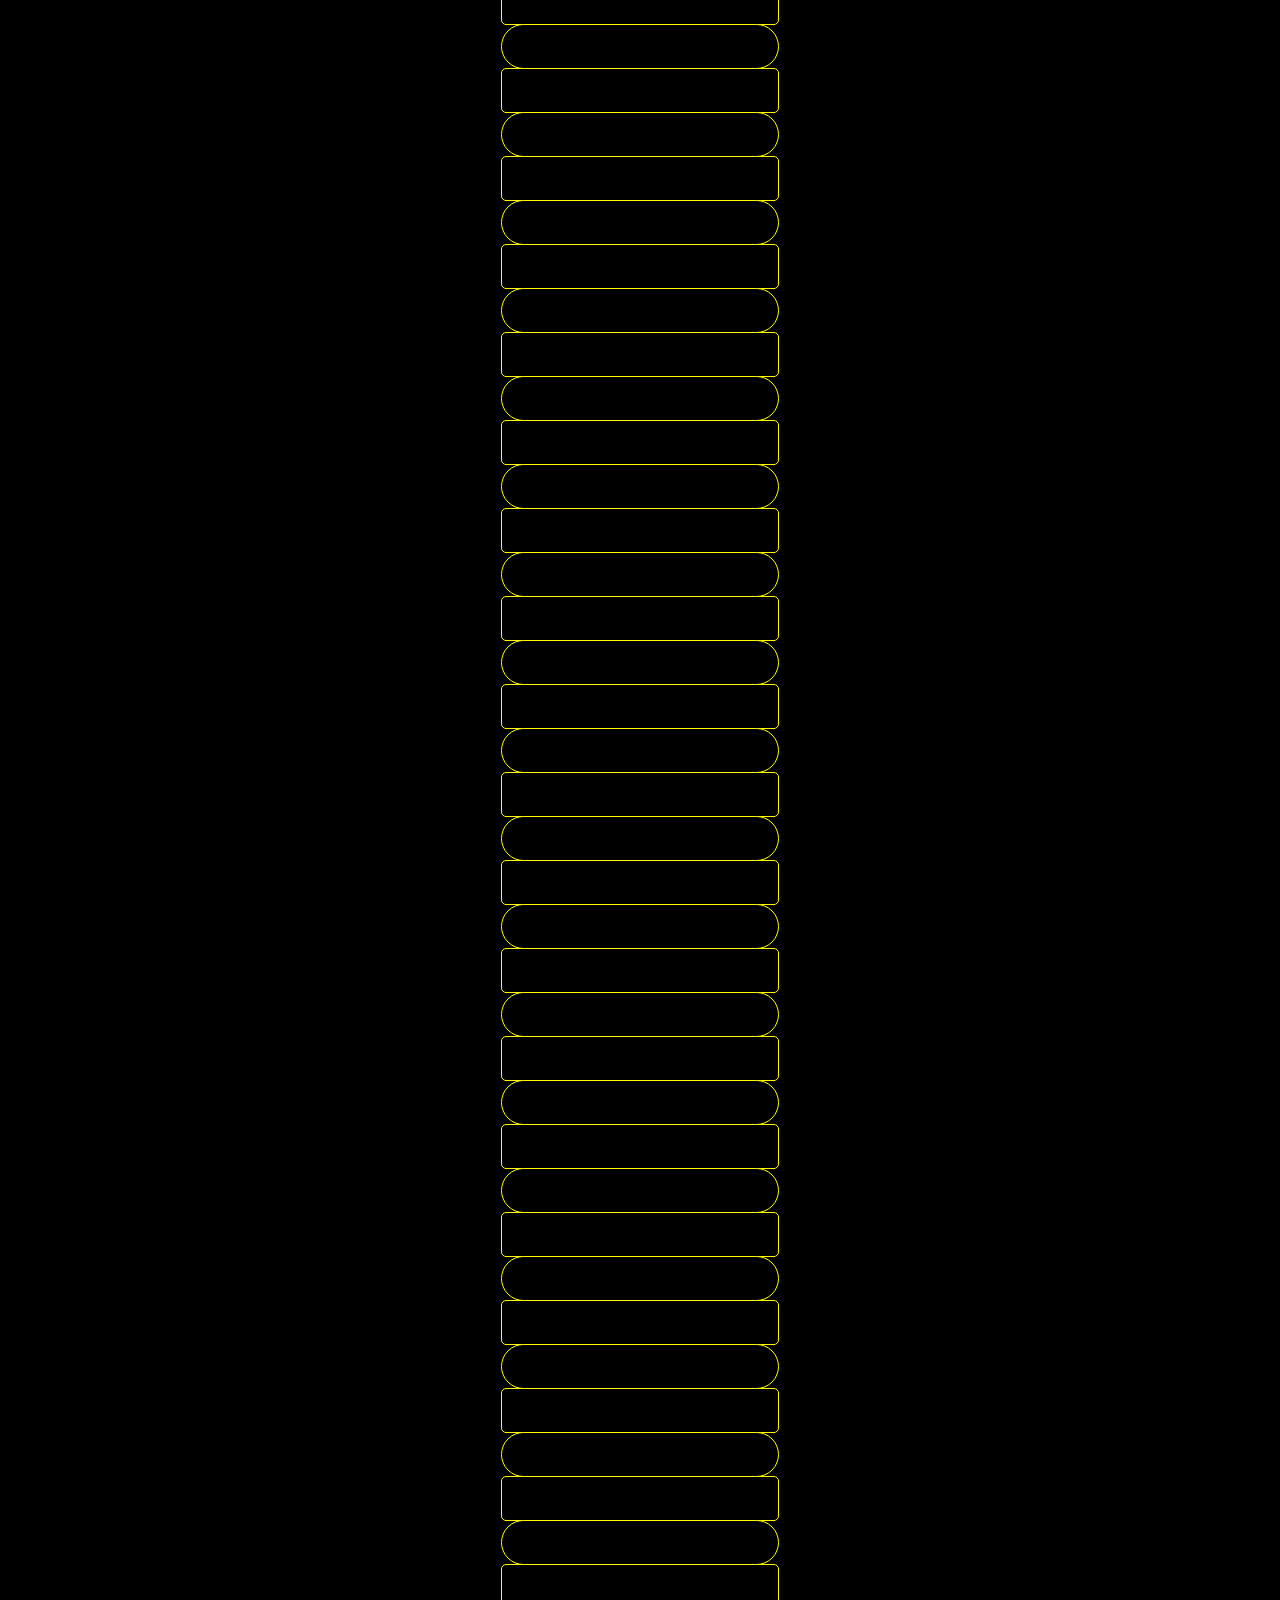
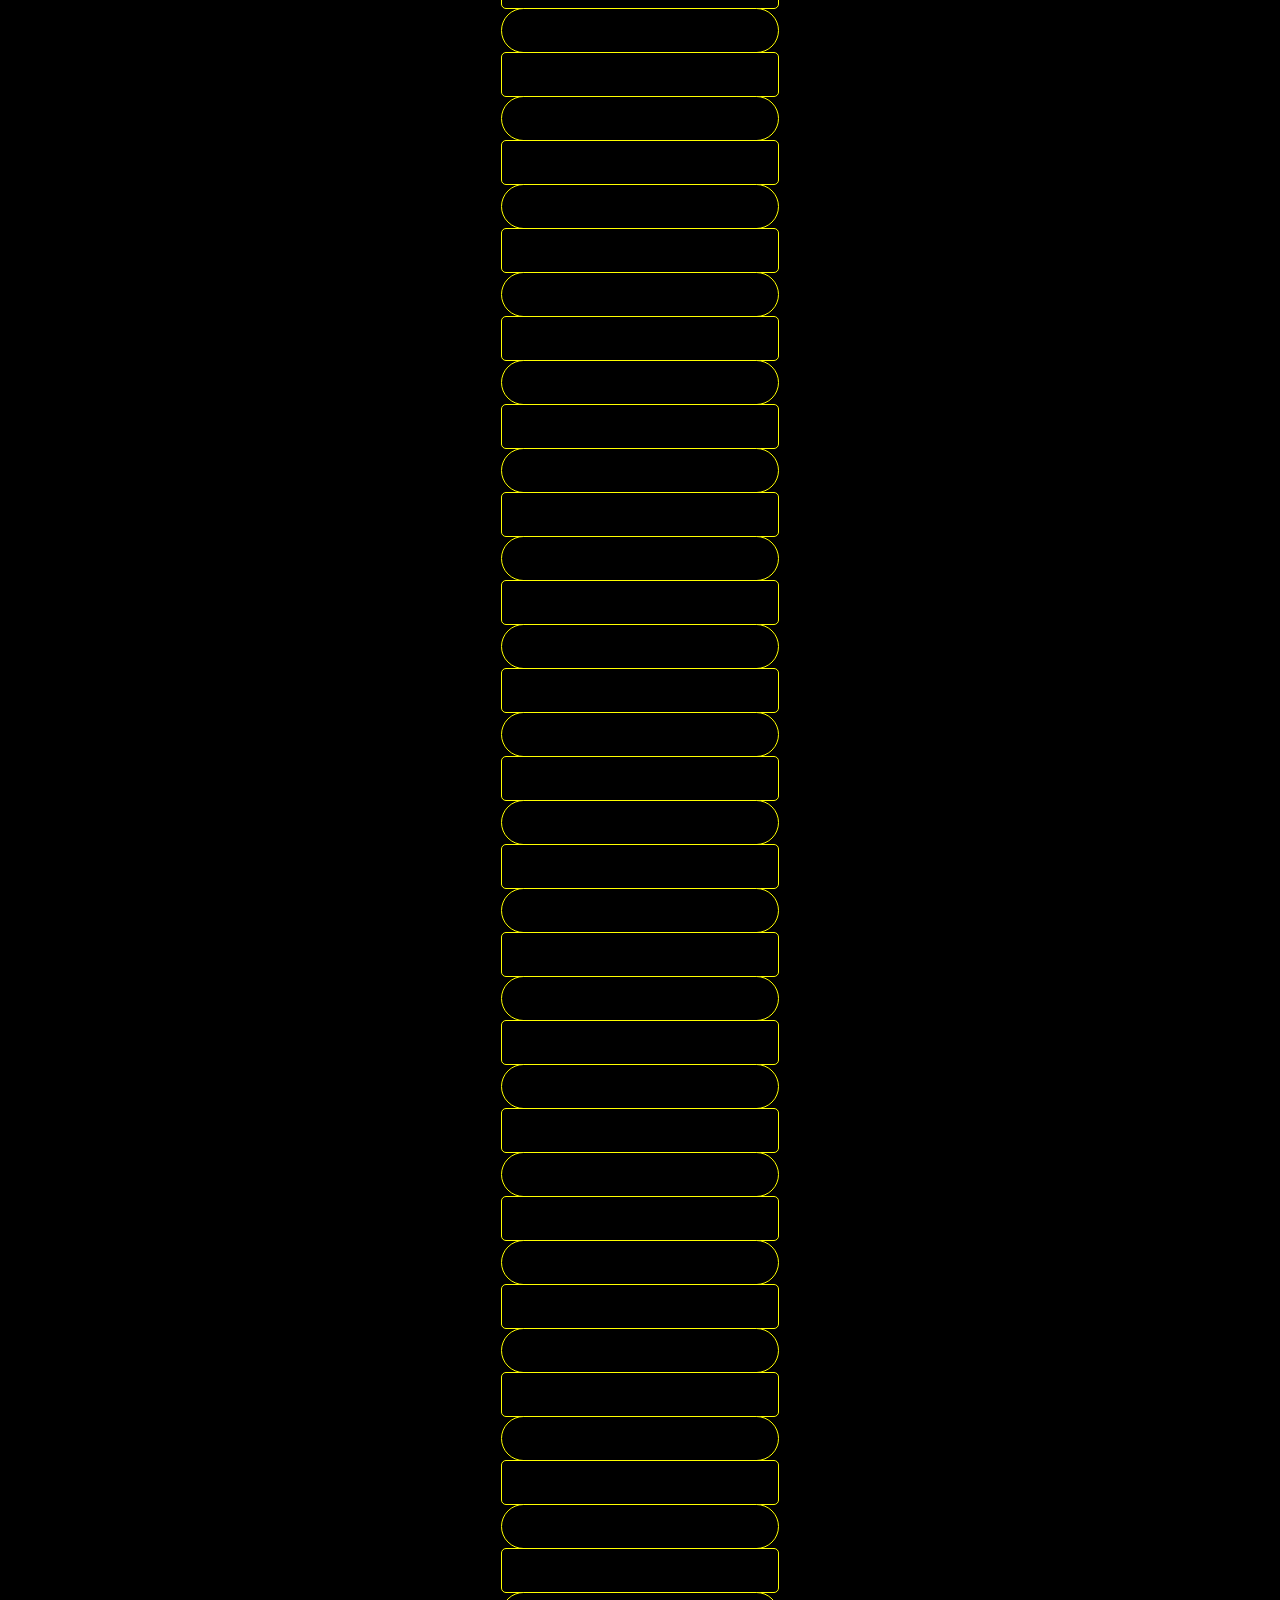
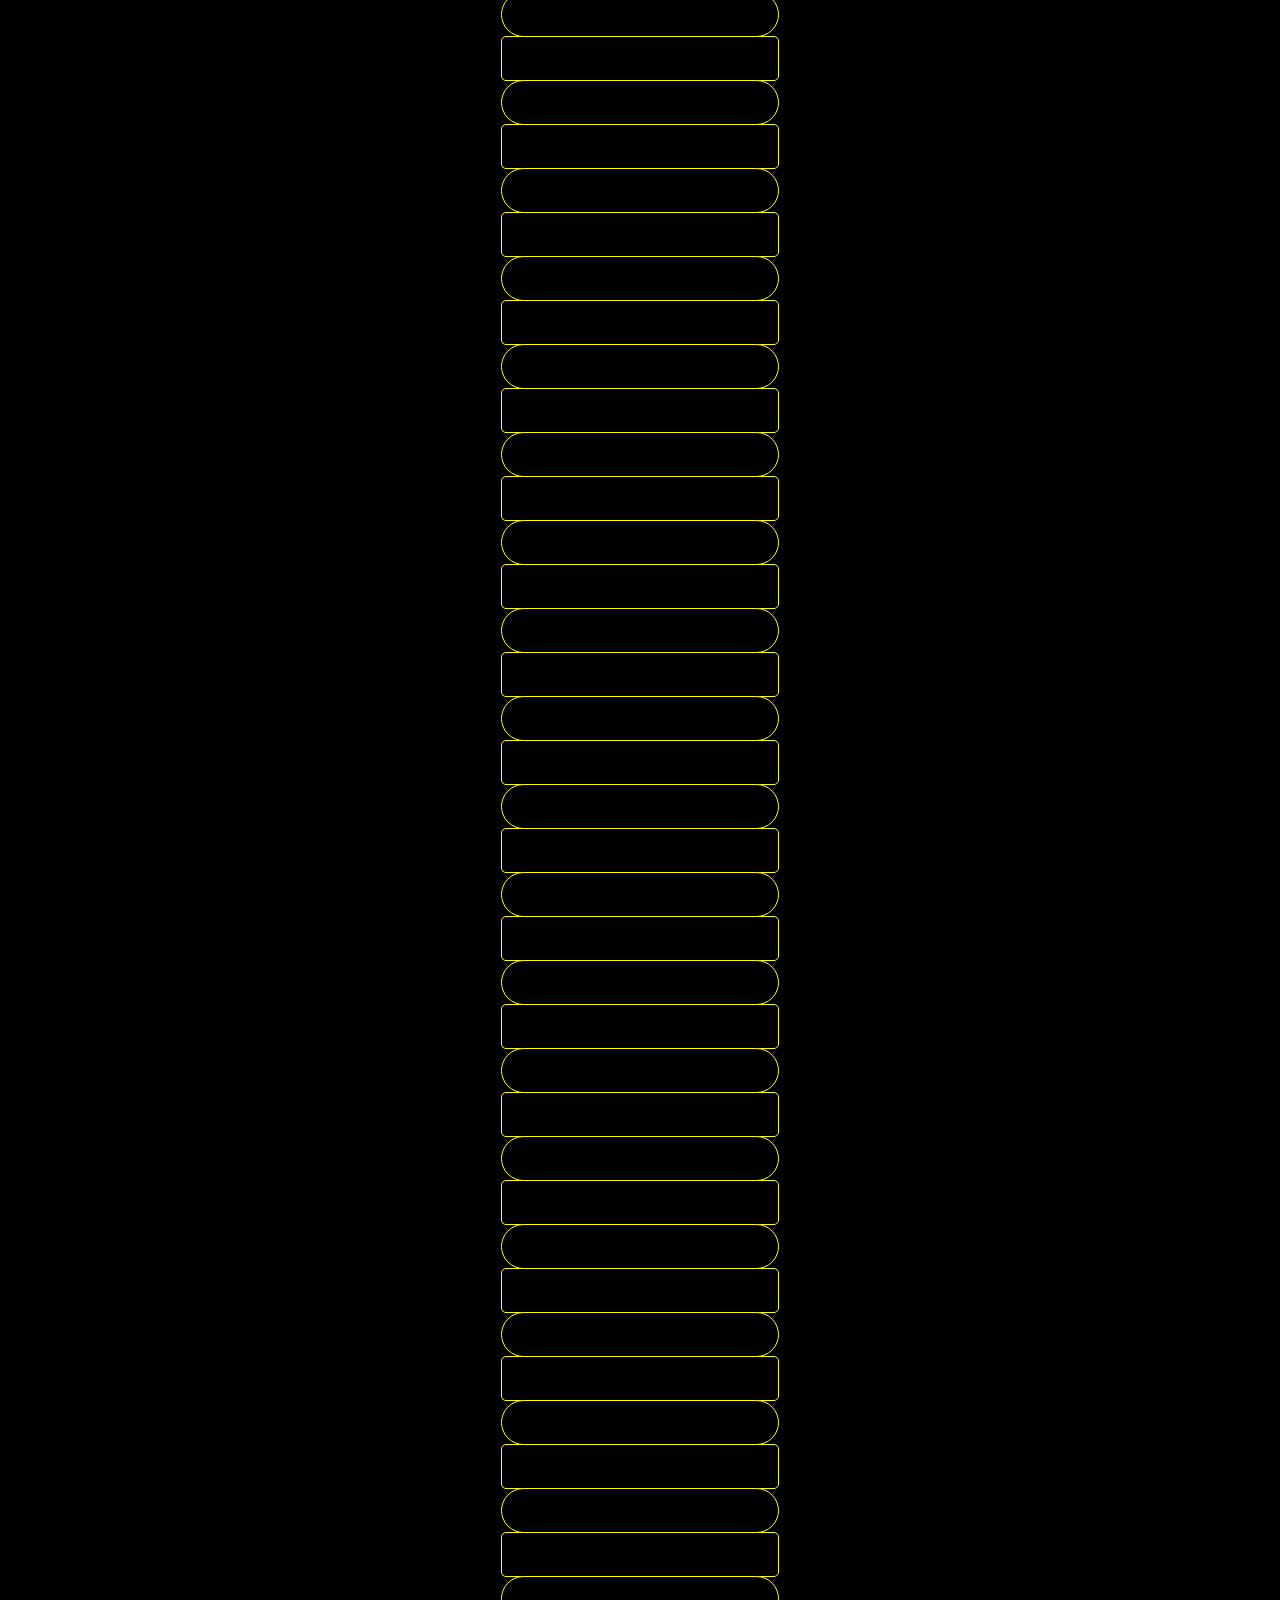
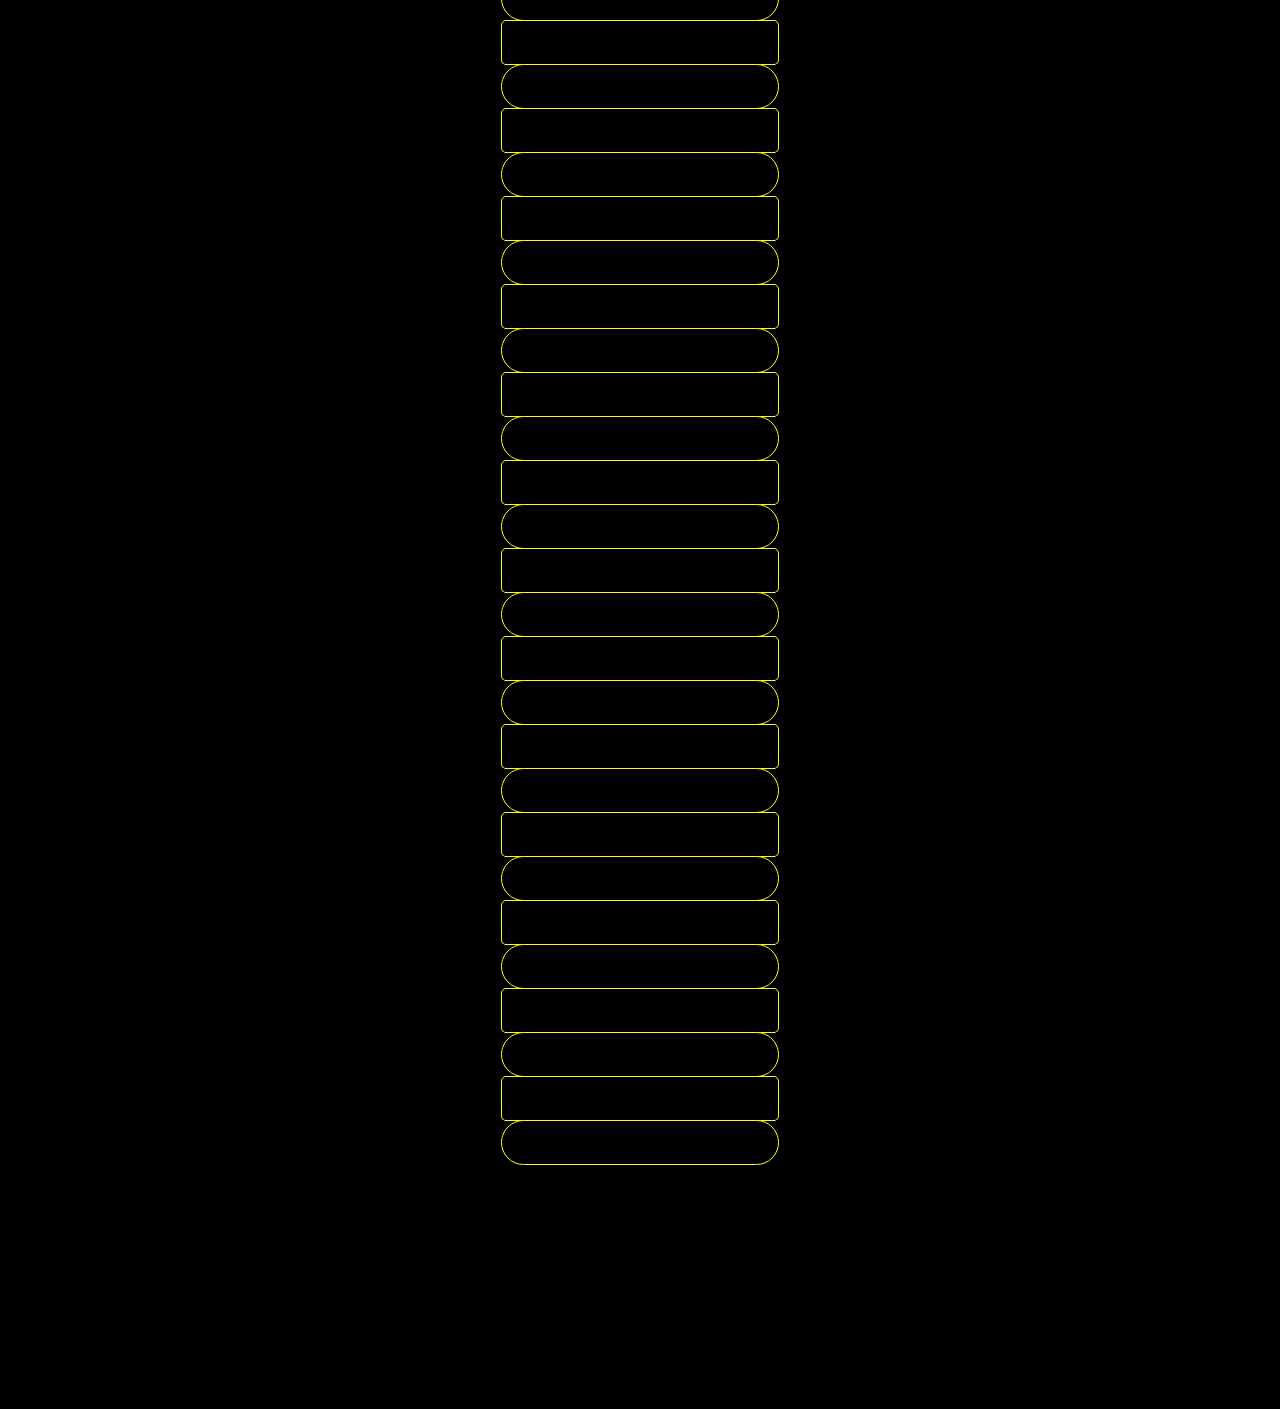
<file: main.html>
<!DOCTYPE html>
<html lang="en">
<head>
    <title>Lyric Guesser</title>
    <meta content="width=device-width, initial-scale=1" name="viewport" />
    <link rel="stylesheet" href="main.css">
</head>
<body>

<h1>Lyric Guesser</h1>
<h3>Type a word to guess it. All matching words in the song will then be revealed. Refreshing the page will reset to a new random song.</h3>
<div id="guess-container">
    <label for="guess-box"></label>
    <input type="text" id="guess-box">
</div>
<div id="lyrics-container"></div>
<script type="text/javascript" src="songs.json"></script>
<script type="text/javascript" src="lyric-handler.js"></script>
<script>
    setupSong('songs.json')
    document.getElementById('guess-box').addEventListener('input', updateGuess)
</script>
</body>
</html>
</file>
<file: main.css>
body{
    font-family: Ubuntu Mono, monospace;
    background-color: black;
    text-align: center;
    margin: auto;
    font-size: 20px;
}

.celebration{
    animation: color 9s infinite linear;
}

h1, h2, h3, h4, h5, h6 {
    text-align: center;
    color: white;
}

h3{
    margin-bottom: 0;
}

div{
    text-align: center;
    color: black;
}

input{
    padding: 10px;
    margin: 25px 0 25px 0;
}

#popup{
    width: 100%;
    height: 100%;
    position: fixed;
    background-color: black;
    z-index: 2;
    top: 0;
    align-content: center;
}

#timer{
    color: yellow;
}

#stats-container{
    width: 100%;
    position: fixed;
    bottom: 0;
    background-color: black;
}

#guess-container{
    font-size: 20px;
    background-color: black;
    position:sticky;
    top: 0;
    z-index: 1;
}

#guess-box{
    width: 30%;
    border-radius: 5px;
    position: sticky;
    /*left: 35%;*/
    margin-left: auto;
    margin-right: auto;
    font-size: 20px;
}

#lyrics-container{
    width: 100%;
}

.lyric{
    user-select: none;
    border: 1px solid yellow;
    width: 20%;
    background-color: black;
    position: relative;
    z-index: 0;
    padding: 10px;
    margin: auto auto -1px;
}
.odd{
    border-radius: 5px;
}
.even{
    border-radius: 25px;
}

#progress-indicator{
    border-radius: 25px;
    color: white;
    font-size: 20px;
}

button{
    background-color: yellow;
    border-radius: 25px;
    margin: auto;
    padding-top: 25px;
    padding-bottom: 25px;
    font-family: Ubuntu Mono, monospace;
    font-size: 20px;
    width: 25%;
}

#give-up{
    color: black;
    width: 20%;
    position: relative;
    left: 0;
    bottom: 0;
    margin-bottom: 100px;
}

@keyframes color {
    0%   { background: #33CCCC; }
    20%  { background: #33CC36; }
    40%  { background: #B8CC33; }
    60%  { background: #FCCA00; }
    80%  { background: #33CC36; }
    100% { background: #33CCCC; }
}


@media screen and (max-width: 600px) {
    .lyric{
        width: 90%;
    }
    #guess-box{
        width: 90%;
    }
    #give-up{
        width: 90%;
    }
}
</file>
